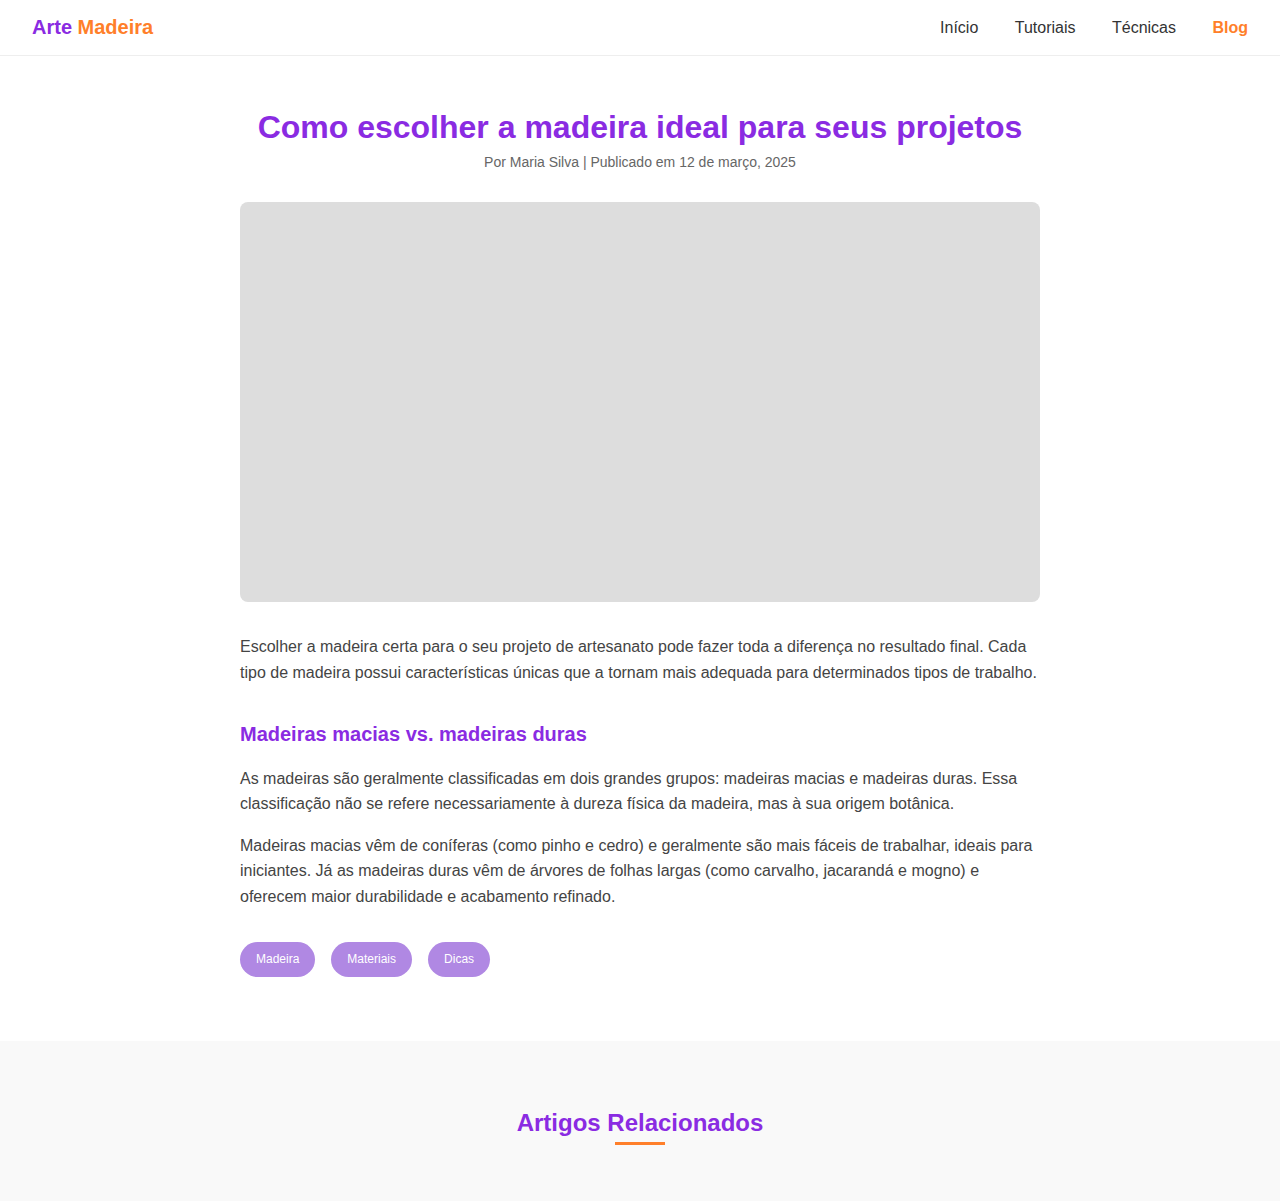
<file: artigo.html>
<!DOCTYPE html>
<html lang="pt-br">
<head>
    <meta charset="UTF-8">
    <meta name="viewport" content="width=device-width, initial-scale=1.0">
    <title>Como escolher a madeira ideal para seus projetos</title>
    <style>
        body {
            margin: 0;
            font-family: Helvetica, Arial, sans-serif;
            color: #444444;
        }

        header {
            border-bottom: 1px solid #EEEEEE;
            padding: 1rem 2rem;
            display: flex;
            justify-content: space-between;
            align-items: center;
        }

        .logo {
            font-size: 1.25rem;
            font-weight: bold;
        }

        .logo-arte { color: #8A2BE2; }
        .logo-madeira { color: #FF7F2A; }

        nav a {
            margin-left: 2rem;
            text-decoration: none;
            color: #333333;
        }

        nav a.active {
            color: #FF7F2A;
            font-weight: bold;
        }

        .container {
            max-width: 800px;
            margin: 0 auto;
            padding: 2rem;
        }

        .article-header {
            text-align: center;
            margin-bottom: 2rem;
        }

        .article-title {
            color: #8A2BE2;
            font-size: 2rem;
            margin-bottom: 0.5rem;
        }

        .article-meta {
            color: #666666;
            font-size: 0.875rem;
        }

        .featured-image {
            width: 100%;
            height: 400px;
            background-color: #DDDDDD;
            border-radius: 8px;
            margin-bottom: 2rem;
        }

        .article-content {
            line-height: 1.6;
        }

        .section-title {
            color: #8A2BE2;
            font-size: 1.25rem;
            margin: 2rem 0 1rem;
        }

        .tags {
            display: flex;
            gap: 1rem;
            margin: 2rem 0;
        }

        .tag {
            background-color: #B088E3;
            color: white;
            padding: 0.5rem 1rem;
            border-radius: 999px;
            font-size: 0.75rem;
        }

        .related-articles {
            background-color: #F9F9F9;
            padding: 3rem 0;
            text-align: center;
        }

        .related-title {
            color: #8A2BE2;
            font-size: 1.5rem;
            margin-bottom: 1rem;
            position: relative;
            display: inline-block;
        }

        .related-title::after {
            content: '';
            position: absolute;
            bottom: -0.5rem;
            left: 50%;
            transform: translateX(-50%);
            width: 50px;
            height: 3px;
            background-color: #FF7F2A;
        }
    </style>
</head>
<body>
    <header>
        <div class="logo">
            <span class="logo-arte">Arte</span>
            <span class="logo-madeira">Madeira</span>
        </div>
        <nav>
            <a href="#">Início</a>
            <a href="#">Tutoriais</a>
            <a href="#">Técnicas</a>
            <a href="#" class="active">Blog</a>
        </nav>
    </header>

    <main class="container">
        <article>
            <div class="article-header">
                <h1 class="article-title">Como escolher a madeira ideal para seus projetos</h1>
                <div class="article-meta">Por Maria Silva | Publicado em 12 de março, 2025</div>
            </div>

            <div class="featured-image"></div>

            <div class="article-content">
                <p>
                    Escolher a madeira certa para o seu projeto de artesanato pode fazer toda a diferença no
                    resultado final. Cada tipo de madeira possui características únicas que a tornam mais
                    adequada para determinados tipos de trabalho.
                </p>

                <h2 class="section-title">Madeiras macias vs. madeiras duras</h2>
                <p>
                    As madeiras são geralmente classificadas em dois grandes grupos: madeiras macias e
                    madeiras duras. Essa classificação não se refere necessariamente à dureza física da
                    madeira, mas à sua origem botânica.
                </p>
                <p>
                    Madeiras macias vêm de coníferas (como pinho e cedro) e geralmente são mais fáceis
                    de trabalhar, ideais para iniciantes. Já as madeiras duras vêm de árvores de folhas
                    largas (como carvalho, jacarandá e mogno) e oferecem maior durabilidade e
                    acabamento refinado.
                </p>

                <div class="tags">
                    <span class="tag">Madeira</span>
                    <span class="tag">Materiais</span>
                    <span class="tag">Dicas</span>
                </div>
            </div>
        </article>
    </main>

    <section class="related-articles">
        <h2 class="related-title">Artigos Relacionados</h2>
        <!-- Aqui você pode adicionar cards de artigos relacionados -->
    </section>
</body>
</html>
</file>
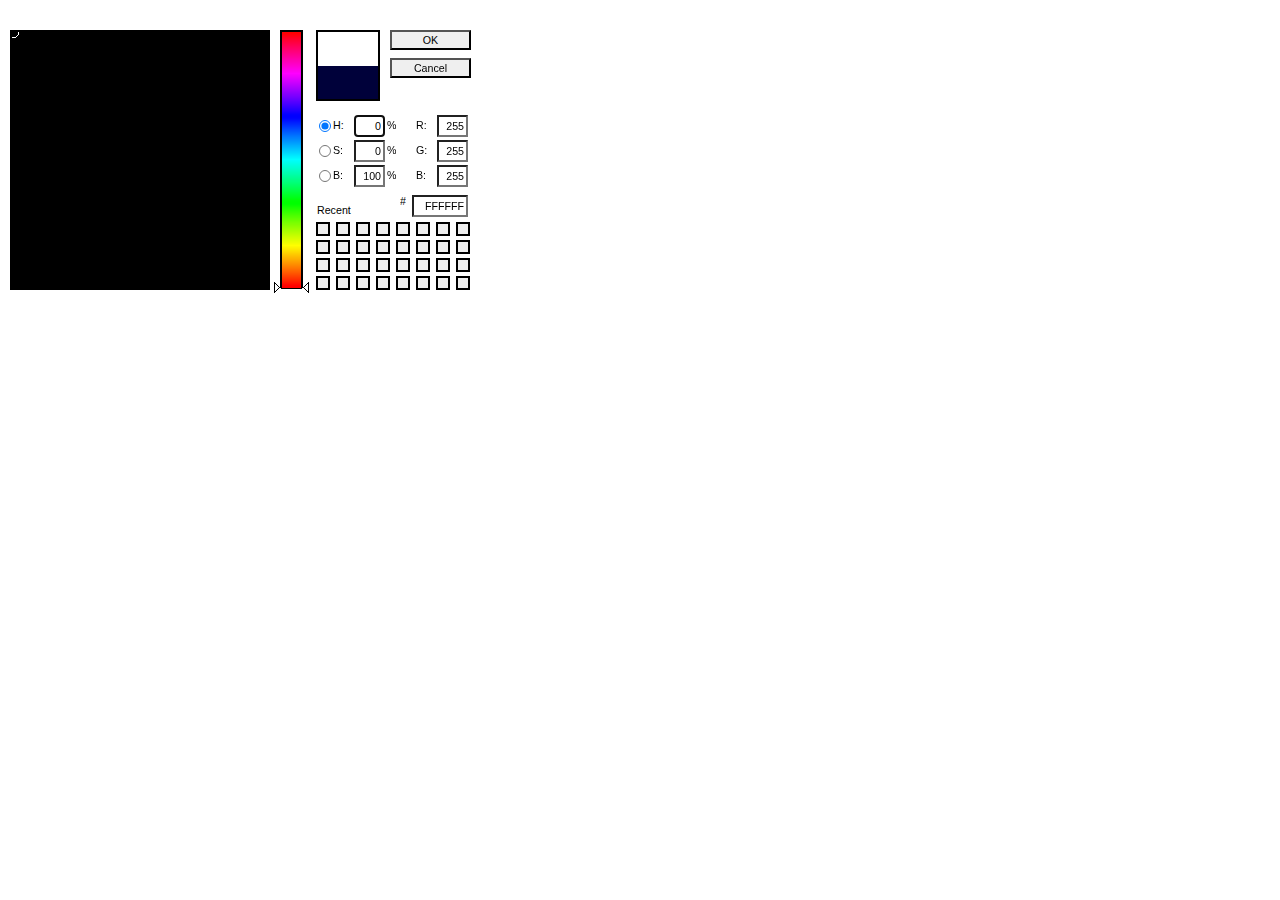
<file: utils/richtexteditor/runtime/colorpicker_more_ns.htm>
<html xmlns="http://www.w3.org/1999/xhtml">
<head>
	<meta http-equiv="Page-Enter" content="blendTrans(Duration=0.1)" />
	<meta http-equiv="Page-Exit" content="blendTrans(Duration=0.1)" />

	<script type="text/javascript">
		function updateColor(c) {
			parent.rtecolorpicker.update(c);
		}
		function selectColor(c) {
			parent.rtecolorpicker.select(c);
		}
		function selectCancel() {
			parent.rtecolorpicker.cancel();
		}
		function setCallback(cb) {
			parent.rtecolorpicker.setCallback(cb);
		}
	</script>

	<script type="text/javascript">

		//alert("script load correctly v0.1");


		/****************************************************************\
			Cookie Functions
		\****************************************************************/


		function SetCookie(name, value, seconds) {
			localStorage.setItem("rte-" + name, value);
		}
		function GetCookie(name) {
			return localStorage.getItem("rte-" + name);
		}
		function GetCookieDictionary() {
			var dict = {};
			var cookies = document.cookie.split(';');
			for (var i = 0; i < cookies.length; i++) {
				var parts = cookies[i].split('=');
				dict[parts[0].replace(/\s/g, '')] = unescape(parts[1]);
			}
			return dict;
		}
		function GetCookieArray() {
			var arr = [];
			var cookies = document.cookie.split(';');
			for (var i = 0; i < cookies.length; i++) {
				var parts = cookies[i].split('=');
				var cookie = { name: parts[0].replace(/\s/g, ''), value: unescape(parts[1]) };
				arr[arr.length] = cookie;
			}
			return arr;
		}

		var __defaultcustomlist = ["#ffffff", "#ffffff", "#ffffff", "#ffffff", "#ffffff", "#ffffff", "#ffffff", "#ffffff"];

		function GetCustomColors() {
			var customlist = __defaultcustomlist.concat();
			for (var i = 0; i < 18; i++) {
				var color = GetCustomColor(i);
				if (color) customlist[i] = color;
			}
			return customlist;
		}
		function GetCustomColor(slot) {
			return GetCookie("CECC" + slot);
		}
		function SetCustomColor(slot, color) {
			SetCookie("CECC" + slot, color, 60 * 60 * 24 * 365);
		}

		var _origincolor = "";

		document.onmouseover = function (event) {
			event = window.event || event;
			var t = event.srcElement || event.target;
			if (t.className == "colordiv") {
				firecolorchange(t.style.backgroundColor);
			}
		}
		document.onmouseout = function (event) {
			event = window.event || event;
			var t = event.srcElement || event.target;
			if (t.className == "colordiv") {
				firecolorchange(_origincolor);
			}
		}
		document.onclick = function (event) {
			event = window.event || event;
			var t = event.srcElement || event.target;
			if (t.className == "colordiv") {
				var showname = document.getElementById("CheckboxColorNames") && document.getElementById("CheckboxColorNames").checked;
				if (showname) {
					do_select(t.getAttribute("cname") || t.style.backgroundColor);
				}
				else {
					do_select(t.getAttribute("cvalue") || t.style.backgroundColor);
				}
			}
		}


		var _editor;

		function firecolorchange(change) {

		}

		if (top.dialogArguments) {
			if (typeof (top.dialogArguments) == 'object') {
				if (top.dialogArguments.onchange) {
					firecolorchange = top.dialogArguments.onchange;
					_origincolor = top.dialogArguments.color;
					_editor = top.dialogArguments.editor;
				}
			}
		}

		var _selectedcolor = null;
		function do_select(color) {
			_selectedcolor = color;
			firecolorchange(color);
			var span = document.getElementById("divpreview");
			if (span) span.value = color;
		}
		function do_saverecent(color) {
			if (!color) return;
			if (color.length != 7) return;
			if (color.substring(0, 1) != "#") return;
			var hex = color.substring(1, 7);
			var recent = GetCookie("RecentColors");
			console.log("load recent", recent);
			if (!recent) recent = "";
			if ((recent.length % 6) != 0) recent = "";
			for (var i = 0; i < recent.length; i += 6) {
				if (recent.substr(i, 6) == hex) {
					recent = recent.substr(0, i) + recent.substr(i + 6);
					i -= 6;
				}
			}
			if (recent.length > 31 * 6)
				recent = recent.substr(0, 31 * 6);
			recent = hex + recent;
			//alert(recent);
			SetCookie("RecentColors", recent, 60 * 60 * 24 * 365);
			console.log("save recent", recent);
		}

		setCallback(do_saverecent);

		function do_insert() {
			var color;
			var divpreview = document.getElementById("divpreview");
			if (divpreview)
				color = divpreview.value;
			else
				color = _selectedcolor;
			if (!color) return;
			if (/^[0-9A-F]{6}$/ig.test(color)) {
				color = "#" + color;
			}
			try {
				document.createElement("SPAN").style.color = color;
				do_saverecent(color);
				selectColor(color);
			}
			catch (x) {
				alert(x.message);
				divpreview.value = "";
				return false;
			}
		}

		function do_Close() {
			selectCancel();
		}
	</script>

	<script type="text/javascript">
		var POSITIONADJUSTX = 22;
		var POSITIONADJUSTY = 52;
		var POSITIONADJUSTZ = 48;

		/*
		 * -----------------------------------------------------
		 * Author: Lewis E. Moten III
		 * Date: May, 16, 2004
		 * Homepage: http://www.lewismoten.com
		 * Email: lewis@moten.com
		 * -----------------------------------------------------
		 * 
		 * This code is Copyright (c) 2004 Lewis Moten, all rights reserved. 
		 * In order to receive the right to license this code for use on your 
		 * site the original code must be downloaded from lewismoten.com.
		 * License is granted to user to reuse this code on their own Web
		 * site if and only if this entire copyright notice is included. 
		 * Code written by Lewis Moten.
		 */


		var ColorMode = 1;
		var GradientPositionDark = new Boolean(false);
		var frm = new Object();
		var msg = new Object();
		var _xmlDocs = new Array();
		var _xmlIndex = -1;
		var _xml = null;
		LoadLanguage();

		window.onload = window_load;

		function initialize() {
			frm.btnCancel.onclick = btnCancel_Click;
			frm.btnOK.onclick = btnOK_Click;
			frm.txtHSB_Hue.onkeyup = Hsb_Changed;
			frm.txtHSB_Hue.onkeypress = validateNumber;
			frm.txtHSB_Saturation.onkeyup = Hsb_Changed;
			frm.txtHSB_Saturation.onkeypress = validateNumber;
			frm.txtHSB_Brightness.onkeyup = Hsb_Changed;
			frm.txtHSB_Brightness.onkeypress = validateNumber;
			frm.txtRGB_Red.onkeyup = Rgb_Changed;
			frm.txtRGB_Red.onkeypress = validateNumber;
			frm.txtRGB_Green.onkeyup = Rgb_Changed;
			frm.txtRGB_Green.onkeypress = validateNumber;
			frm.txtRGB_Blue.onkeyup = Rgb_Changed;
			frm.txtRGB_Blue.onkeypress = validateNumber;
			frm.txtHex.onkeyup = Hex_Changed;
			frm.txtHex.onkeypress = validateHex;
			frm.btnWebSafeColor.onclick = btnWebSafeColor_Click;
			frm.rdoHSB_Hue.onclick = rdoHsb_Hue_Click;
			frm.rdoHSB_Saturation.onclick = rdoHsb_Saturation_Click;
			frm.rdoHSB_Brightness.onclick = rdoHsb_Brightness_Click;

			document.getElementById("pnlGradient_Top").onclick = pnlGradient_Top_Click;
			document.getElementById("pnlGradient_Top").onmousemove = pnlGradient_Top_MouseMove;
			document.getElementById("pnlGradient_Top").onmousedown = pnlGradient_Top_MouseDown;
			document.getElementById("pnlGradient_Top").onmouseup = pnlGradient_Top_MouseUp;

			document.getElementById("pnlVertical_Top").onclick = pnlVertical_Top_Click;
			document.getElementById("pnlVertical_Top").onmousemove = pnlVertical_Top_MouseMove;
			document.getElementById("pnlVertical_Top").onmousedown = pnlVertical_Top_MouseDown;
			document.getElementById("pnlVertical_Top").onmouseup = pnlVertical_Top_MouseUp;
			document.getElementById("pnlWebSafeColor").onclick = btnWebSafeColor_Click;
			document.getElementById("pnlWebSafeColorBorder").onclick = btnWebSafeColor_Click;
			document.getElementById("pnlOldColor").onclick = pnlOldClick_Click;

			document.getElementById("lblHSB_Hue").onclick = rdoHsb_Hue_Click;
			document.getElementById("lblHSB_Saturation").onclick = rdoHsb_Saturation_Click;
			document.getElementById("lblHSB_Brightness").onclick = rdoHsb_Brightness_Click;

			frm.txtHSB_Hue.focus();
			window.focus();
		}
		function formatString(format) {
			format = new String(format);
			for (var i = 1; i < arguments.length; i++)
				format = format.replace(new RegExp("\\{" + (i - 1) + "\\}"), arguments[i]);
			return format;
		}
		function AddValue(o, value) {
			value = new String(value).toLowerCase();
			for (var i = 0; i < o.length; i++)
				if (o[i] == value) return;
			o[o.length] = value;
		}
		function SniffLanguage(l) {

		}
		function LoadNextLanguage() {

		}
		function LoadLanguage() {
			// set default language (en-us)
			msg.BadNumber = "A number between {0} and {1} is required. Closest value inserted.";
			msg.Title = "Color Picker";
			msg.SelectAColor = "Select a color:";
			msg.OKButton = "OK";
			msg.CancelButton = "Cancel";
			msg.Recent = "Recent";
			msg.WebSafeWarning = "Warning: not a web safe color";
			msg.WebSafeClick = "Click to select web safe color";
			msg.HsbHue = "H:";
			msg.HsbHueTooltip = "Hue";
			msg.HsbHueUnit = "%";
			msg.HsbSaturation = "S:";
			msg.HsbSaturationTooltip = "Saturation";
			msg.HsbSaturationUnit = "%";
			msg.HsbBrightness = "B:";
			msg.HsbBrightnessTooltip = "Brightness";
			msg.HsbBrightnessUnit = "%";
			msg.RgbRed = "R:";
			msg.RgbRedTooltip = "Red";
			msg.RgbGreen = "G:";
			msg.RgbGreenTooltip = "Green";
			msg.RgbBlue = "B:";
			msg.RgbBlueTooltip = "Blue";
			msg.Hex = "#";
			msg.RecentTooltip = "Recent:";

		}
		function AssignLanguage() {

		}
		function localize() {
			SetHTML(
				document.getElementById("lblSelectColorMessage"), msg.SelectAColor,
				document.getElementById("lblRecent"), msg.Recent,
				document.getElementById("lblHSB_Hue"), msg.HsbHue,
				document.getElementById("lblHSB_Saturation"), msg.HsbSaturation,
				document.getElementById("lblHSB_Brightness"), msg.HsbBrightness,
				document.getElementById("lblRGB_Red"), msg.RgbRed,
				document.getElementById("lblRGB_Green"), msg.RgbGreen,
				document.getElementById("lblRGB_Blue"), msg.RgbBlue,
				document.getElementById("lblHex"), msg.Hex,
				document.getElementById("lblUnitHSB_Hue"), msg.HsbHueUnit,
				document.getElementById("lblUnitHSB_Saturation"), msg.HsbSaturationUnit,
				document.getElementById("lblUnitHSB_Brightness"), msg.HsbBrightnessUnit
			);
			SetValue(
				frm.btnCancel, msg.CancelButton,
				frm.btnOK, msg.OKButton
			);
			SetTitle(
				frm.btnWebSafeColor, msg.WebSafeWarning,
				document.getElementById("pnlWebSafeColor"), msg.WebSafeClick,
				document.getElementById("pnlHSB_Hue"), msg.HsbHueTooltip,
				document.getElementById("pnlHSB_Saturation"), msg.HsbSaturationTooltip,
				document.getElementById("pnlHSB_Brightness"), msg.HsbBrightnessTooltip,
				document.getElementById("pnlRGB_Red"), msg.RgbRedTooltip,
				document.getElementById("pnlRGB_Green"), msg.RgbGreenTooltip,
				document.getElementById("pnlRGB_Blue"), msg.RgbBlueTooltip
			);

		}
		function window_load(e) {
			frm = document.getElementById("frmColorPicker");
			localize();
			initialize();

			var hex = GetQuery("Color").toUpperCase();
			if (hex == "") hex = "FFFFFF";
			if (hex.length == 7) hex = hex.substr(1, 6);
			frm.txtHex.value = hex;
			Hex_Changed(e);
			hex = Form_Get_Hex();
			SetBg(document.getElementById("pnlOldColor"), hex);

			frm.ColorType[new Number(GetCookie("ColorMode") || 0)].checked = true;
			ColorMode_Changed(e);

			var recent = GetCookie("RecentColors") || "";

			var RecentTooltip = msg.RecentTooltip;
			for (var i = 1; i < 33; i++)
				if (recent.length / 6 >= i) {
					hex = recent.substr((i - 1) * 6, 6);
					var rgb = HexToRgb(hex);
					var title = formatString(msg.RecentTooltip, hex, rgb[0], rgb[1], rgb[2]);
					SetBg(document.getElementById("pnlRecent" + i), hex);
					SetTitle(document.getElementById("pnlRecent" + i), title);
					document.getElementById("pnlRecent" + i).onclick = pnlRecent_Click;
				}
				else
					document.getElementById("pnlRecent" + i).style.border = "0px";
			//Hide(document.all["pnlRecent" + i]);
		}

		function pnlRecent_Click(e) {
			var color = e.target.style.backgroundColor;
			if (color.indexOf("rgb") != -1) {
				var rgb = new Array();
				color = color.substr(color.indexOf("(") + 1);
				color = color.substr(0, color.indexOf(")"));
				rgb[0] = new Number(color.substr(0, color.indexOf(",")));
				color = color.substr(color.indexOf(",") + 1);
				rgb[1] = new Number(color.substr(0, color.indexOf(",")));
				rgb[2] = new Number(color.substr(color.indexOf(",") + 1));
				color = RgbToHex(rgb);
			}
			else {
				color = color.substr(1, 6).toUpperCase();
			}
			frm.txtHex.value = color;
			Hex_Changed(e);
		}
		function pnlOldClick_Click(e) {
			frm.txtHex.value = document.getElementById("pnlOldColor").style.backgroundColor.substr(1, 6).toUpperCase();
			Hex_Changed(e);
		}
		function rdoHsb_Hue_Click(e) {
			frm.rdoHSB_Hue.checked = true;
			ColorMode_Changed(e);
		}
		function rdoHsb_Saturation_Click(e) {
			frm.rdoHSB_Saturation.checked = true;
			ColorMode_Changed(e);
		}
		function rdoHsb_Brightness_Click(e) {
			frm.rdoHSB_Brightness.checked = true;
			ColorMode_Changed(e);
		}
		function Hide() {
			for (var i = 0; i < arguments.length; i++)
				if (arguments[i])
					arguments[i].style.display = "none";
		}
		function Show() {
			for (var i = 0; i < arguments.length; i++)
				if (arguments[i])
					arguments[i].style.display = "";
		}
		function SetValue() {
			for (var i = 0; i < arguments.length; i += 2)
				arguments[i].value = arguments[i + 1];
		}
		function SetTitle() {
			for (var i = 0; i < arguments.length; i += 2)
				arguments[i].title = arguments[i + 1];
		}
		function SetHTML() {
			for (var i = 0; i < arguments.length; i += 2)
				arguments[i].innerHTML = arguments[i + 1];
		}
		function SetBg() {
			for (var i = 0; i < arguments.length; i += 2) {
				if (arguments[i])
					arguments[i].style.backgroundColor = "#" + arguments[i + 1];
			}
		}
		function SetBgPosition() {
			for (var i = 0; i < arguments.length; i += 3)
				arguments[i].style.backgroundPosition = arguments[i + 1] + "px " + arguments[i + 2] + "px";
		}
		function ColorMode_Changed(e) {
			for (var i = 0; i < 3; i++)
				if (frm.ColorType[i].checked) ColorMode = i;
			SetCookie("ColorMode", ColorMode, 60 * 60 * 24 * 365);

			Hide(
				document.getElementById("pnlGradientHsbHue_Hue"),
				document.getElementById("pnlGradientHsbHue_Black"),
				document.getElementById("pnlGradientHsbHue_White"),
				document.getElementById("pnlVerticalHsbHue_Background"),
				document.getElementById("pnlVerticalHsbSaturation_Hue"),
				document.getElementById("pnlVerticalHsbSaturation_White"),
				document.getElementById("pnlVerticalHsbBrightness_Hue"),
				document.getElementById("pnlVerticalHsbBrightness_Black"),
				document.getElementById("pnlVerticalRgb_Start"),
				document.getElementById("pnlVerticalRgb_End"),
				document.getElementById("pnlGradientRgb_Base"),
				document.getElementById("pnlGradientRgb_Invert"),
				document.getElementById("pnlGradientRgb_Overlay1"),
				document.getElementById("pnlGradientRgb_Overlay2")
			);

			switch (ColorMode) {
				case 0:
					document.getElementById("imgGradient").src = "images/cpns_ColorSpace1.png";
					Show(
						document.getElementById("pnlGradientHsbHue_Hue"),
						document.getElementById("pnlGradientHsbHue_Black"),
						document.getElementById("pnlGradientHsbHue_White"),
						document.getElementById("pnlVerticalHsbHue_Background")
					);
					Hsb_Changed(e);
					break;
				case 1:
					document.getElementById("imgGradient").src = "images/cpns_ColorSpace2.png";
					document.getElementById("pnlVerticalHsbSaturation_Hue").src = "images/cpns_Vertical1.png";
					Show(
						document.getElementById("pnlGradientHsbHue_Hue"),
						document.getElementById("pnlVerticalHsbSaturation_Hue")
					);
					document.getElementById("pnlGradientHsbHue_Hue").style.backgroundColor = "#000000";
					Hsb_Changed(e);
					break;
				case 2:
					document.getElementById("imgGradient").src = "images/cpns_ColorSpace2.png";
					document.getElementById("pnlVerticalHsbSaturation_Hue").src = "images/cpns_Vertical2.png";
					Show(
						document.getElementById("pnlGradientHsbHue_Hue"),
						document.getElementById("pnlVerticalHsbSaturation_Hue")
					);
					document.getElementById("pnlGradientHsbHue_Hue").style.backgroundColor = "#ffffff";
					Hsb_Changed(e);
					break;
				default:
					break;
			}
		}
		function btnWebSafeColor_Click(e) {
			var rgb = HexToRgb(frm.txtHex.value);
			rgb = RgbToWebSafeRgb(rgb);
			frm.txtHex.value = RgbToHex(rgb);
			Hex_Changed(e);
		}
		function checkWebSafe() {
			var rgb = Form_Get_Rgb();
			if (RgbIsWebSafe(rgb)) {
				Hide(
					frm.btnWebSafeColor,
					document.getElementById("pnlWebSafeColor"),
					document.getElementById("pnlWebSafeColorBorder")
				);
			}
			else {
				rgb = RgbToWebSafeRgb(rgb);
				SetBg(document.getElementById("pnlWebSafeColor"), RgbToHex(rgb));
				Show(
					frm.btnWebSafeColor,
					document.getElementById("pnlWebSafeColor"),
					document.getElementById("pnlWebSafeColorBorder")
				);
			}
		}
		function validateNumber(e) {
			var key = String.fromCharCode(e.which);
			if (IgnoreKey(e)) return;
			if ("01234567879".indexOf(key) != -1) return;
			e.which = 0;
		}
		function validateHex(e) {
			if (IgnoreKey(e)) return;
			var key = String.fromCharCode(e.which);
			if ("abcdef".indexOf(key) != -1) {
				//e.which = key.toUpperCase().charCodeAt(0);
				return;
			}
			if ("01234567879ABCDEF".indexOf(key) != -1) return;
			//e.which = 0;	
		}
		function IgnoreKey(e) {
			var key = String.fromCharCode(e.which);
			var keys = new Array(0, 8, 9, 13, 27);
			if (key == null) return true;
			for (var i = 0; i < 5; i++)
				if (e.which == keys[i]) return true;
			return false;
		}
		function btnCancel_Click() {
			selectCancel();
		}
		function btnOK_Click() {
			var hex = "#"+ new String(frm.txtHex.value);
			//alert(hex);
			do_saverecent(hex);
			selectColor(hex);
		}
		function SetGradientPosition(e) {
			
			var x = e.offsetX;
			var y = e.offsetY;

			if (e.type == "mousemove" || e.type == "mouseup") {
				x -= 12;	//browser bug , the offsetX includes offsetLeft
				y -= 32;	//browser bug
			}

			x = x < 0 ? 0 : x > 255 ? 255 : x;
			y = y < 0 ? 0 : y > 255 ? 255 : y;

			SetBgPosition(document.getElementById("pnlGradientPosition"), x - 5, y - 5);
			switch (ColorMode) {
				case 0:
					var hsb = new Array(0, 0, 0);
					hsb[1] = x / 255;
					hsb[2] = 1 - (y / 255);
					frm.txtHSB_Saturation.value = Math.round(hsb[1] * 100);
					frm.txtHSB_Brightness.value = Math.round(hsb[2] * 100);
					Hsb_Changed(e);
					break;
				case 1:
					var hsb = new Array(0, 0, 0);
					hsb[0] = x / 255;
					hsb[2] = 1 - (y / 255);
					frm.txtHSB_Hue.value = hsb[0] == 1 ? 0 : Math.round(hsb[0] * 360);
					frm.txtHSB_Brightness.value = Math.round(hsb[2] * 100);
					Hsb_Changed(e);
					break;
				case 2:
					var hsb = new Array(0, 0, 0);
					hsb[0] = x / 255;
					hsb[1] = 1 - (y / 255);
					frm.txtHSB_Hue.value = hsb[0] == 1 ? 0 : Math.round(hsb[0] * 360);
					frm.txtHSB_Saturation.value = Math.round(hsb[1] * 100);
					Hsb_Changed(e);
					break;
			}
		}
		function Hex_Changed(e) {
			var hex = Form_Get_Hex();
			var rgb = HexToRgb(hex);
			var hsb = RgbToHsb(rgb);
			Form_Set_Rgb(rgb);
			Form_Set_Hsb(hsb);
			SetBg(document.getElementById("pnlNewColor"), hex);
			SetupCursors(e);
			SetupGradients();
			checkWebSafe();
			updateColor("#" + hex);
		}
		function Rgb_Changed(e) {
			var rgb = Form_Get_Rgb();
			var hsb = RgbToHsb(rgb);
			var hex = RgbToHex(rgb);
			Form_Set_Hsb(hsb);
			Form_Set_Hex(hex);
			SetBg(document.getElementById("pnlNewColor"), hex);
			SetupCursors(e);
			SetupGradients();
			checkWebSafe();
			updateColor("#" + hex);
		}
		function Hsb_Changed(e) {
			var hsb = Form_Get_Hsb();
			var rgb = HsbToRgb(hsb);
			var hex = RgbToHex(rgb);
			Form_Set_Rgb(rgb);
			Form_Set_Hex(hex);
			SetBg(document.getElementById("pnlNewColor"), hex);
			SetupCursors(e);
			SetupGradients();
			checkWebSafe();
			updateColor("#"+hex);
		}
		function Form_Set_Hex(hex) {
			frm.txtHex.value = hex;
		}

		function Form_Get_Hex() {
			var hex = new String(frm.txtHex.value);
			for (var i = 0; i < hex.length; i++)
				if ("0123456789ABCDEFabcdef".indexOf(hex.substr(i, 1)) == -1) {
					hex = "000000";
					frm.txtHex.value = hex;
					alert(formatString(msg.BadNumber, "000000", "FFFFFF"));
					break;
				}
			while (hex.length < 6)
				hex = "0" + hex;
			return hex;
		}
		function Form_Get_Hsb() {
			var hsb = new Array(0, 0, 0);

			hsb[0] = new Number(frm.txtHSB_Hue.value) / 360;
			hsb[1] = new Number(frm.txtHSB_Saturation.value) / 100;
			hsb[2] = new Number(frm.txtHSB_Brightness.value) / 100;
			if (hsb[0] > 1 || isNaN(hsb[0])) {
				hsb[0] = 1;
				frm.txtHSB_Hue.value = 360;
				alert(formatString(msg.BadNumber, 0, 360));
			}
			if (hsb[1] > 1 || isNaN(hsb[1])) {
				hsb[1] = 1;
				frm.txtHSB_Saturation.value = 100;
				alert(formatString(msg.BadNumber, 0, 100));
			}
			if (hsb[2] > 1 || isNaN(hsb[2])) {
				hsb[2] = 1;
				frm.txtHSB_Brightness.value = 100;
				alert(formatString(msg.BadNumber, 0, 100));
			}
			return hsb;
		}
		function Form_Set_Hsb(hsb) {
			SetValue(
				frm.txtHSB_Hue, Math.round(hsb[0] * 360),
				frm.txtHSB_Saturation, Math.round(hsb[1] * 100),
				frm.txtHSB_Brightness, Math.round(hsb[2] * 100)
			)
		}
		function Form_Get_Rgb() {
			var rgb = new Array(0, 0, 0);
			rgb[0] = new Number(frm.txtRGB_Red.value);
			rgb[1] = new Number(frm.txtRGB_Green.value);
			rgb[2] = new Number(frm.txtRGB_Blue.value);

			if (rgb[0] > 255 || isNaN(rgb[0]) || rgb[0] != Math.round(rgb[0])) {
				rgb[0] = 255;
				frm.txtRGB_Red.value = 255;
				alert(formatString(msg.BadNumber, 0, 255));
			}
			if (rgb[1] > 255 || isNaN(rgb[1]) || rgb[1] != Math.round(rgb[1])) {
				rgb[1] = 255;
				frm.txtRGB_Green.value = 255;
				alert(formatString(msg.BadNumber, 0, 255));
			}
			if (rgb[2] > 255 || isNaN(rgb[2]) || rgb[2] != Math.round(rgb[2])) {
				rgb[2] = 255;
				frm.txtRGB_Blue.value = 255;
				alert(formatString(msg.BadNumber, 0, 255));
			}
			return rgb;
		}
		function Form_Set_Rgb(rgb) {
			frm.txtRGB_Red.value = rgb[0];
			frm.txtRGB_Green.value = rgb[1];
			frm.txtRGB_Blue.value = rgb[2];
		}
		function SetupCursors(e) {
			var hsb = Form_Get_Hsb();
			var rgb = Form_Get_Rgb();
			if (RgbToYuv(rgb)[0] >= .5) SetGradientPositionDark();
			else SetGradientPositionLight();
			if (e.target != null) {
				if (e.target.id == "pnlGradient_Top") return;
				if (e.target.id == "pnlVertical_Top") return;
			}
			var x;
			var y;
			var z;

			if (ColorMode >= 0 && ColorMode <= 2)
				for (var i = 0; i < 3; i++)
					hsb[i] *= 255;

			switch (ColorMode) {
				case 0:
					x = hsb[1];
					y = hsb[2];
					z = hsb[0] == 0 ? 1 : hsb[0];
					break;
				case 1:
					x = hsb[0] == 0 ? 1 : hsb[0];
					y = hsb[2];
					z = hsb[1];
					break;
				case 2:
					x = hsb[0] == 0 ? 1 : hsb[0];
					y = hsb[1];
					z = hsb[2];
					break;
			}

			y = 255 - y;
			z = 255 - z;

			SetBgPosition(document.getElementById("pnlGradientPosition"), x - 5, y - 5);
			document.getElementById("pnlVerticalPosition").style.top = (z + 27) + "px";
		}
		function SetupGradients() {
			var hsb = Form_Get_Hsb();
			var rgb = Form_Get_Rgb();
			switch (ColorMode) {
				case 0:
					SetBg(document.getElementById("pnlGradientHsbHue_Hue"), RgbToHex(HueToRgb(hsb[0])));
					break;
				case 1:
					SetBg(document.getElementById("pnlVerticalHsbSaturation_Hue"), RgbToHex(HsbToRgb(new Array(hsb[0], 1, hsb[2]))));
					break;
				case 2:
					SetBg(document.getElementById("pnlVerticalHsbSaturation_Hue"), RgbToHex(HsbToRgb(new Array(hsb[0], hsb[1], 1))));
					break;
				default:
			}
		}
		function SetGradientPositionDark() {
			if (GradientPositionDark) return;
			GradientPositionDark = true;
			document.getElementById("pnlGradientPosition").style.backgroundImage = "url(images/cpns_GradientPositionDark.gif)";
		}
		function SetGradientPositionLight() {
			if (!GradientPositionDark) return;
			GradientPositionDark = false;
			document.getElementById("pnlGradientPosition").style.backgroundImage = "url(images/cpns_GradientPositionLight.gif)";
		}
		function pnlGradient_Top_Click(e) {
			e.cancelBubble = true;
			SetGradientPosition(e)
			document.getElementById("pnlGradient_Top").className = "GradientNormal";
			_down = false;
		}
		var _down = false;
		function pnlGradient_Top_MouseMove(e) {
			e.cancelBubble = true;
			if (!_down) return;
			SetGradientPosition(e)
		}
		function pnlGradient_Top_MouseDown(e) {
			e.cancelBubble = true;
			_down = true;
			SetGradientPosition(e)
			document.getElementById("pnlGradient_Top").className = "GradientFullScreen";
		}
		function pnlGradient_Top_MouseUp(e) {
			_down = false;
			e.cancelBubble = true;
			SetGradientPosition(e)
			document.getElementById("pnlGradient_Top").className = "GradientNormal";
		}
		function Document_MouseUp() {
			e.cancelBubble = true;
			document.getElementById("pnlGradient_Top").className = "GradientNormal";
		}
		function SetVerticalPosition(e) {

			var z = e.offsetY-6;

			if (z < 27) z = 27;
			if (z > 282) z = 282;
			document.getElementById("pnlVerticalPosition").style.top = z + "px";
			z = 1 - ((z - 27) / 255);

			switch (ColorMode) {
				case 0:
					if (z == 1) z = 0;
					frm.txtHSB_Hue.value = Math.round(z * 360);
					Hsb_Changed(e);
					break;
				case 1:
					frm.txtHSB_Saturation.value = Math.round(z * 100);
					Hsb_Changed(e);
					break;
				case 2:
					frm.txtHSB_Brightness.value = Math.round(z * 100);
					Hsb_Changed(e);
					break;
			}
		}
		function pnlVertical_Top_Click(e) {
			SetVerticalPosition(e, e.pageY - 5);
			e.cancelBubble = true;
		}
		function pnlVertical_Top_MouseMove(e) {
			if (!window._isverdown) return;
			if (e.which != 1) return;
			SetVerticalPosition(e, e.pageY - 5);
			e.cancelBubble = true;
		}
		function pnlVertical_Top_MouseDown(e) {
			window._isverdown = true;
			SetVerticalPosition(e, e.pageY - 5);
			e.cancelBubble = true;
		}
		function pnlVertical_Top_MouseUp(e) {
			window._isverdown = false;
			SetVerticalPosition(e, e.pageY - 5);
			e.cancelBubble = true;
		}


		function GetQuery(name) {
			var i = 0;
			while (window.location.search.indexOf(name + "=", i) != -1) {
				var value = window.location.search.substr(window.location.search.indexOf(name + "=", i));
				value = value.substr(name.length + 1);
				if (value.indexOf("&") != -1)
					if (value.indexOf("&") == 0)
						value = "";
					else
						value = value.substr(0, value.indexOf("&"));
				return unescape(value);
			}
			return "";
		}
		function RgbIsWebSafe(rgb) {
			var hex = RgbToHex(rgb);
			for (var i = 0; i < 3; i++)
				if ("00336699CCFF".indexOf(hex.substr(i * 2, 2)) == -1) return false;
			return true;
		}
		function RgbToWebSafeRgb(rgb) {
			var safeRgb = new Array(rgb[0], rgb[1], rgb[2]);
			if (RgbIsWebSafe(rgb)) return safeRgb;
			var safeValue = new Array(0x00, 0x33, 0x66, 0x99, 0xCC, 0xFF);
			for (var i = 0; i < 3; i++)
				for (var j = 1; j < 6; j++)
					if (safeRgb[i] > safeValue[j - 1] && safeRgb[i] < safeValue[j]) {
						if (safeRgb[i] - safeValue[j - 1] > safeValue[j] - safeRgb[i])
							safeRgb[i] = safeValue[j];
						else
							safeRgb[i] = safeValue[j - 1];
						break;
					}
			return safeRgb;
		}
		function RgbToYuv(rgb) {
			var yuv = new Array();

			yuv[0] = (rgb[0] * 0.299 + rgb[1] * 0.587 + rgb[2] * 0.114) / 255;
			yuv[1] = (rgb[0] * -0.169 + rgb[1] * -0.332 + rgb[2] * 0.500 + 128) / 255;
			yuv[2] = (rgb[0] * 0.500 + rgb[1] * -0.419 + rgb[2] * -0.0813 + 128) / 255;

			return yuv;
		}
		function RgbToHsb(rgb) {
			var sRgb = new Array(rgb[0], rgb[1], rgb[2]);
			var min = new Number(1);
			var max = new Number(0);
			var delta = new Number(1);
			var hsb = new Array(0, 0, 0);
			var deltaRgb = new Array();

			for (var i = 0; i < 3; i++) {
				sRgb[i] = rgb[i] / 255;
				if (sRgb[i] < min) min = sRgb[i];
				if (sRgb[i] > max) max = sRgb[i];
			}

			delta = max - min;
			hsb[2] = max;

			if (delta == 0) return hsb;

			hsb[1] = delta / max;

			for (var i = 0; i < 3; i++)
				deltaRgb[i] = (((max - sRgb[i]) / 6) + (delta / 2)) / delta;

			if (sRgb[0] == max)
				hsb[0] = deltaRgb[2] - deltaRgb[1];
			else if (sRgb[1] == max)
				hsb[0] = (1 / 3) + deltaRgb[0] - deltaRgb[2];
			else if (sRgb[2] == max)
				hsb[0] = (2 / 3) + deltaRgb[1] - deltaRgb[0];

			if (hsb[0] < 0)
				hsb[0] += 1;
			else if (hsb[0] > 1)
				hsb[0] -= 1;
			return hsb;
		}
		function HsbToRgb(hsb) {
			var rgb = HueToRgb(hsb[0]);
			var s = hsb[2] * 255;

			for (var i = 0; i < 3; i++) {
				rgb[i] = rgb[i] * hsb[2];
				rgb[i] = ((rgb[i] - s) * hsb[1]) + s;
				rgb[i] = Math.round(rgb[i]);
			}
			return rgb;
		}
		function RgbToHex(rgb) {
			var hex = new String();

			for (var i = 0; i < 3; i++) {
				rgb[2 - i] = Math.round(rgb[2 - i]);
				hex = rgb[2 - i].toString(16) + hex;
				if (hex.length % 2 == 1) hex = "0" + hex;
			}

			return hex.toUpperCase();
		}
		function HexToRgb(hex) {
			var rgb = new Array();
			for (var i = 0; i < 3; i++)
				rgb[i] = new Number("0x" + hex.substr(i * 2, 2));
			return rgb;
		}
		function HueToRgb(hue) {
			var degrees = hue * 360;
			var rgb = new Array(0, 0, 0);
			var percent = (degrees % 60) / 60;

			if (degrees < 60) {
				rgb[0] = 255;
				rgb[1] = percent * 255;
			}
			else if (degrees < 120) {
				rgb[1] = 255;
				rgb[0] = (1 - percent) * 255;
			}
			else if (degrees < 180) {
				rgb[1] = 255;
				rgb[2] = percent * 255;
			}
			else if (degrees < 240) {
				rgb[2] = 255;
				rgb[1] = (1 - percent) * 255;
			}
			else if (degrees < 300) {
				rgb[2] = 255;
				rgb[0] = percent * 255;
			}
			else if (degrees < 360) {
				rgb[0] = 255;
				rgb[2] = (1 - percent) * 255;
			}

			return rgb;
		}
		function CheckHexSelect() {
			if (window.do_select && window.frm && frm.txtHex) {
				var color = "#" + frm.txtHex.value;
				if (color.length == 7) {
					if (window.__cphex != color) {
						window.__cphex = color;
						window.do_select(color)
					}
				}
			}
		}
		setInterval(CheckHexSelect, 10);
	</script>

	<style>
		body, input, textarea, button, select, fieldset, table {
			color: windowtext;
			font-family: -apple-system, BlinkMacSystemFont, "Segoe UI", Roboto, Helvetica, Arial, sans-serif, "Apple Color Emoji", "Segoe UI Emoji", "Segoe UI Symbol";
			font-size: 12px;
		}

		table, textarea {
			text-align: left;
		}

		button {
			padding-top: 1px;
			height: 22px;
		}

		.formbutton {
			cursor: pointer;
			padding: 1px 10px;
		}

		#uploader input {
			cursor: pointer;
			padding: 1px 10px;
			height: 21px;
			vertical-align: top;
		}

		#uploader {
			padding: 10px 0 10px 30px;
			width: 100px;
		}

		fieldset {
			border: 1px solid #dddddd;
			padding: 2px;
		}

		.boxBg {
			background-color: #dddddd;
		}

		.boxBorder {
			border: 1px solid #dddddd;
		}

		.normal {
			color: windowtext;
			font-family: -apple-system, BlinkMacSystemFont, "Segoe UI", Roboto, Helvetica, Arial, sans-serif, "Apple Color Emoji", "Segoe UI Emoji", "Segoe UI Symbol";
			font-size: 11px;
		}

		.sortable {
			color: windowtext;
			font-family: -apple-system, BlinkMacSystemFont, "Segoe UI", Roboto, Helvetica, Arial, sans-serif, "Apple Color Emoji", "Segoe UI Emoji", "Segoe UI Symbol";
			font-size: 11px;
		}

		body {
			overflow: hidden;
			margin: 0px;
			padding: 0px;
			height: 100%;
		}

		.buttons a {
			width: 100px;
			margin: 0 7px 3px 0;
			text-decoration: none;
			background-color: #f5f5f5;
			background: url(images/formbg.gif) repeat-x left top;
			border-top: solid 1px #cccccc;
			border-left: solid 1px #cccccc;
			border-right: solid 1px #aaaaaa;
			border-bottom: solid 1px #aaaaaa;
			padding: 4px 12px 5px 5px;
			display: block;
			cursor: pointer;
			font-family: -apple-system, BlinkMacSystemFont, "Segoe UI", Roboto, Helvetica, Arial, sans-serif, "Apple Color Emoji", "Segoe UI Emoji", "Segoe UI Symbol";
			font-size: 11px;
			line-height: 120%;
			color: #333;
			outline: none;
			font-weight: normal;
		}

			.buttons a img {
				margin: 0 3px -3px 0 !important;
				width: 16px;
				height: 16px;
				padding: 0 !important;
				border: none !important;
				display: inline !important;
			}

			.buttons a:hover {
				background-color: #C0DDFC;
				background: url(images/formbg2.gif) repeat-x left top;
				border: 1px solid #3388ff;
				color: #333;
			}

			.buttons a.current {
				background-color: #C0DDFC;
				background: url(images/formbg2.gif) repeat-x left top;
				border: 1px solid #3388ff;
				color: #333;
			}

				.buttons a.current:hover {
					background: url(images/formbg.gif) repeat-x left top;
					border-top: solid 1px #cccccc;
					border-left: solid 1px #cccccc;
					border-right: solid 1px #aaaaaa;
					border-bottom: solid 1px #aaaaaa;
				}

		#div_demo {
			position: static !important;
			width: 100% !important;
			height: 100% !important;
		}

		#outer {
			width: 300px;
			overflow: auto;
			height: 150px;
			margin-top: 7px;
			background-color: #ffffff;
			font-family: -apple-system, BlinkMacSystemFont, "Segoe UI", Roboto, Helvetica, Arial, sans-serif, "Apple Color Emoji", "Segoe UI Emoji", "Segoe UI Symbol";
			font-size: 11px;
			border: #dddddd 1px solid;
		}

		.inputbuttoncancel, .inputbuttoninsert {
			width: 80px;
			padding-top: 2px;
		}

		.dialogButton {
			border: 1px solid #f5f5f4;
			padding: 1px;
		}

		.editimgDisabled {
			/*filter:gray alpha(opacity=25);opacity: .25; -moz-opacity: .25;*/
		}

		.filelistHeadCol A {
			font-family: -apple-system, BlinkMacSystemFont, "Segoe UI", Roboto, Helvetica, Arial, sans-serif, "Apple Color Emoji", "Segoe UI Emoji", "Segoe UI Symbol";
			font-size: 11px;
			/*	cursor: default; */
			color: windowtext;
		}

		a.filelistHeadCol:visited, a.filelistHeadCol:link /* Font used for links in the navigation menu */ {
			font-family: -apple-system, BlinkMacSystemFont, "Segoe UI", Roboto, Helvetica, Arial, sans-serif, "Apple Color Emoji", "Segoe UI Emoji", "Segoe UI Symbol";
			font-size: 11px;
			color: #ffffff;
			text-decoration: none;
		}

		a.filelistHeadCol:Hover /* Font used for hovering over a link in the navigation menu */ {
			color: #FF3300;
			font-family: -apple-system, BlinkMacSystemFont, "Segoe UI", Roboto, Helvetica, Arial, sans-serif, "Apple Color Emoji", "Segoe UI Emoji", "Segoe UI Symbol";
			font-size: 11px;
		}

		#container {
			padding: 10px;
			margin: 0;
			text-align: center;
			background: #eeeeee;
		}

		#container-bottom {
			clear: both;
			text-align: right;
			padding-right: 30px;
			margin-right: 30px;
			background: #eeeeee;
			margin-top: 5px;
		}

		.tab-pane-control.tab-pane {
			position: relative;
			width: 100%;
		}

		.tab-pane-control.tab-pane {
			position: relative;
			width: 100%;
		}

		.tab-pane-control .tab-row .tab {
			font-family: -apple-system, BlinkMacSystemFont, "Segoe UI", Roboto, Helvetica, Arial, sans-serif, "Apple Color Emoji", "Segoe UI Emoji", "Segoe UI Symbol";
			font-size: 11px;
			display: inline;
			margin: 1px -2px 1px 2px;
			float: left;
			padding: 2px 5px 3px 5px;
			background: #ECECEC url(images/formbn.gif) repeat-x;
			border: 1px solid;
			border-color: #898C95;
			border-bottom: 0;
			z-index: 1;
			position: relative;
			top: 0;
			cursor: pointer;
		}

			.tab-pane-control .tab-row .tab.selected {
				border-bottom: 0;
				z-index: 3;
				padding: 2px 6px 5px 7px;
				margin: 1px -3px -2px 0px;
				top: -2px;
				background: #f5f5f5;
				cursor: pointer;
			}

			.tab-pane-control .tab-row .tab a {
				font-family: -apple-system, BlinkMacSystemFont, "Segoe UI", Roboto, Helvetica, Arial, sans-serif, "Apple Color Emoji", "Segoe UI Emoji", "Segoe UI Symbol";
				font-size: 11px;
				font-weight: normal;
				color: black;
				text-decoration: none;
				outline: none;
			}

		.tab-pane-control .tab-row .hover a {
			color: blue;
		}

		.tab-pane-control .tab-page {
			clear: both;
			border: 1px solid;
			border-color: #898C95;
			background: #f5f5f5;
			z-index: 2;
			position: relative;
			top: -2px;
			color: black;
			font: Message-Box;
			padding: 5px;
		}

		.tab-pane-control .tab-row {
			z-index: 1;
			white-space: nowrap;
		}

		.tab-pane-control .tab-row {
			z-index: 1;
			white-space: nowrap;
		}

		#FoldersAndFiles {
			table-layout: fixed;
		}

			#FoldersAndFiles td {
				text-align: left;
				vertical-align: middle;
			}

		.cursor {
			cursor: pointer;
		}

		div.progress-container {
			background-color: green;
			height: 5px;
			width: 50px;
			font-size: 5px;
			margin: 2px 5px 2px 6px;
		}

			div.progress-container div {
				background-color: red;
				height: 5px;
				font-size: 5px
			}

		#uploadinfo {
			margin: 0;
			padding: 0 0 0 20px;
		}


		/*
-----------------------------------------------------
Author: Lewis E. Moten III
Date: May, 16, 2004
Homepage: http://www.lewismoten.com
Email: lewis@moten.com
-----------------------------------------------------
*/

		/*
filter:progid:DXImageTransform.Microsoft.BasicImage(rotation=1);
*/

		#pnlRecent DIV {
			width: 10px;
			height: 10px;
			border: solid 1px black;
			background-color: ButtonFace;
		}

		#pnlRecentBorder DIV {
			width: 12px;
			height: 12px;
			border-left: 1px solid ThreeDShadow;
			border-top: 1px solid ThreeDShadow;
			border-right: 1px solid ThreeDHighlight;
			border-bottom: 1px solid ThreeDHighlight;
			background-color: ButtonFace;
		}

		#pnlRecentBorder {
			top: 222px;
			left: 316px;
			width: 160px;
			height: 70px;
		}

		#pnlRecent {
			top: 223px;
			left: 317px;
			width: 160px;
			height: 70px;
		}

		#lblRecent {
			top: 204px;
			left: 317px;
			width: 80px;
			height: 16px;
		}

		#pnlRecent1 {
			top: 0px;
			left: 0px;
		}

		#pnlRecent2 {
			top: 0px;
			left: 20px;
		}

		#pnlRecent3 {
			top: 0px;
			left: 40px;
		}

		#pnlRecent4 {
			top: 0px;
			left: 60px;
		}

		#pnlRecent5 {
			top: 0px;
			left: 80px;
		}

		#pnlRecent6 {
			top: 0px;
			left: 100px;
		}

		#pnlRecent7 {
			top: 0px;
			left: 120px;
		}

		#pnlRecent8 {
			top: 0px;
			left: 140px;
		}

		#pnlRecent9 {
			top: 18px;
			left: 0px;
		}

		#pnlRecent10 {
			top: 18px;
			left: 20px;
		}

		#pnlRecent11 {
			top: 18px;
			left: 40px;
		}

		#pnlRecent12 {
			top: 18px;
			left: 60px;
		}

		#pnlRecent13 {
			top: 18px;
			left: 80px;
		}

		#pnlRecent14 {
			top: 18px;
			left: 100px;
		}

		#pnlRecent15 {
			top: 18px;
			left: 120px;
		}

		#pnlRecent16 {
			top: 18px;
			left: 140px;
		}

		#pnlRecent17 {
			top: 36px;
			left: 0px;
		}

		#pnlRecent18 {
			top: 36px;
			left: 20px;
		}

		#pnlRecent19 {
			top: 36px;
			left: 40px;
		}

		#pnlRecent20 {
			top: 36px;
			left: 60px;
		}

		#pnlRecent21 {
			top: 36px;
			left: 80px;
		}

		#pnlRecent22 {
			top: 36px;
			left: 100px;
		}

		#pnlRecent23 {
			top: 36px;
			left: 120px;
		}

		#pnlRecent24 {
			top: 36px;
			left: 140px;
		}

		#pnlRecent25 {
			top: 54px;
			left: 0px;
		}

		#pnlRecent26 {
			top: 54px;
			left: 20px;
		}

		#pnlRecent27 {
			top: 54px;
			left: 40px;
		}

		#pnlRecent28 {
			top: 54px;
			left: 60px;
		}

		#pnlRecent29 {
			top: 54px;
			left: 80px;
		}

		#pnlRecent30 {
			top: 54px;
			left: 100px;
		}

		#pnlRecent31 {
			top: 54px;
			left: 120px;
		}

		#pnlRecent32 {
			top: 54px;
			left: 140px;
		}

		#pnlRecentBorder1 {
			top: 0px;
			left: 0px;
		}

		#pnlRecentBorder2 {
			top: 0px;
			left: 20px;
		}

		#pnlRecentBorder3 {
			top: 0px;
			left: 40px;
		}

		#pnlRecentBorder4 {
			top: 0px;
			left: 60px;
		}

		#pnlRecentBorder5 {
			top: 0px;
			left: 80px;
		}

		#pnlRecentBorder6 {
			top: 0px;
			left: 100px;
		}

		#pnlRecentBorder7 {
			top: 0px;
			left: 120px;
		}

		#pnlRecentBorder8 {
			top: 0px;
			left: 140px;
		}

		#pnlRecentBorder9 {
			top: 18px;
			left: 0px;
		}

		#pnlRecentBorder10 {
			top: 18px;
			left: 20px;
		}

		#pnlRecentBorder11 {
			top: 18px;
			left: 40px;
		}

		#pnlRecentBorder12 {
			top: 18px;
			left: 60px;
		}

		#pnlRecentBorder13 {
			top: 18px;
			left: 80px;
		}

		#pnlRecentBorder14 {
			top: 18px;
			left: 100px;
		}

		#pnlRecentBorder15 {
			top: 18px;
			left: 120px;
		}

		#pnlRecentBorder16 {
			top: 18px;
			left: 140px;
		}

		#pnlRecentBorder17 {
			top: 36px;
			left: 0px;
		}

		#pnlRecentBorder18 {
			top: 36px;
			left: 20px;
		}

		#pnlRecentBorder19 {
			top: 36px;
			left: 40px;
		}

		#pnlRecentBorder20 {
			top: 36px;
			left: 60px;
		}

		#pnlRecentBorder21 {
			top: 36px;
			left: 80px;
		}

		#pnlRecentBorder22 {
			top: 36px;
			left: 100px;
		}

		#pnlRecentBorder23 {
			top: 36px;
			left: 120px;
		}

		#pnlRecentBorder24 {
			top: 36px;
			left: 140px;
		}

		#pnlRecentBorder25 {
			top: 54px;
			left: 0px;
		}

		#pnlRecentBorder26 {
			top: 54px;
			left: 20px;
		}

		#pnlRecentBorder27 {
			top: 54px;
			left: 40px;
		}

		#pnlRecentBorder28 {
			top: 54px;
			left: 60px;
		}

		#pnlRecentBorder29 {
			top: 54px;
			left: 80px;
		}

		#pnlRecentBorder30 {
			top: 54px;
			left: 100px;
		}

		#pnlRecentBorder31 {
			top: 54px;
			left: 120px;
		}

		#pnlRecentBorder32 {
			top: 54px;
			left: 140px;
		}

		#pnlVerticalRgb_Start {
			top: 32px;
			left: 282px;
			height: 256px;
			width: 19px;
			background-color: white;
			z-index: 3;
		}

		#pnlVerticalRgb_End {
			top: 32px;
			left: 282px;
			height: 256px;
			width: 19px;
			background-color: cyan;
			z-index: 4;
			FILTER: Alpha(Opacity=0, FinishOpacity=100, Style=1, startX=0, finishX=0, startY=0, finishY=100);
		}

		#pnlGradientRgb_Base {
			top: 32px;
			left: 12px;
			height: 256px;
			width: 256px;
			z-index: 3;
			background-image: url(images/cpns_gradients.png);
		}

		#pnlGradientRgb_Overlay1 {
			top: 32px;
			left: 12px;
			height: 256px;
			width: 256px;
			z-index: 5;
			background-color: White;
			FILTER: Alpha(Opacity=0, FinishOpacity=100, Style=0, startX=0, finishX=0, startY=0, finishY=100);
		}

		#pnlGradientRgb_Overlay2 {
			top: 32px;
			left: 12px;
			height: 256px;
			width: 256px;
			z-index: 6;
			background-color: Black;
			FILTER: Alpha(Opacity=0, FinishOpacity=100, Style=1, startX=0, finishX=0, startY=0, finishY=100);
		}

		#pnlGradientRgb_Invert {
			top: 32px;
			left: 12px;
			height: 256px;
			width: 256px;
			z-index: 4;
			background-image: url(images/cpns_gradients.png);
			filter: flipH() flipV() invert() Alpha(Opacity=50);
		}

		#pnlVerticalHsbBrightness_Black {
			top: 32px;
			left: 282px;
			height: 256px;
			width: 19px;
			background-color: Black;
			FILTER: Alpha(Opacity=100, FinishOpacity=0, Style=1, startY=100, finishY=0, startX=0, finishX=0);
			z-index: 4;
		}

		#pnlVerticalHsbBrightness_Hue {
			top: 32px;
			left: 282px;
			height: 256px;
			width: 19px;
			background-color: 0006FF;
			z-index: 3;
		}
		/*
=====================================================
*/
		#pnlVerticalHsbSaturation_White {
			top: 32px;
			left: 282px;
			height: 256px;
			width: 19px;
			background-color: White;
			FILTER: Alpha(Opacity=100, FinishOpacity=0, Style=1, startY=100, finishY=0, startX=0, finishX=0);
			z-index: 4;
		}

		#pnlVerticalHsbSaturation_Hue {
			top: 32px;
			left: 282px;
			height: 256px;
			width: 19px;
			background-color: 0006FF;
			z-index: 3;
		}
		/*
--------------------------------------------
Buttons
--------------------------------------------
*/
		#btnOK {
			top: 30px;
			left: 390px;
			border: 2px bevel;
			width: 81px;
			height: 20px;
		}

		#btnCancel {
			top: 58px;
			left: 390px;
			color: ButtonText;
			border: 2px bevel;
			width: 81px;
			height: 20px;
		}

		#btnAbout {
			top: 79px;
			left: 390px;
			color: ButtonText;
			border: 2px bevel;
			width: 81px;
			height: 20px;
		}

		#btnWebSafeColor {
			border-style: none;
			border-width: 0px;
			background-image: url(images/cpns_WebSafe.gif);
			background-repeat: no-repeat;
			width: 11px;
			height: 12px;
			left: 347px;
			top: 11px;

			display:none;
		}
		/*
--------------------------------------------
Basic Controls
--------------------------------------------
*/
		#lblSelectColorMessage {
			top: 10px;
			left: 10px;
			display:none;
		}

		#pnlOldColor {
			top: 65px;
			left: 317px;
			border-left: 1px solid black;
			border-bottom: 1px solid black;
			border-right: 1px solid black;
			background-color: 00013A;
			width: 60px;
			height: 34px;
			z-index: 2;
		}

		#pnlOldColorBorder {
			top: 65px;
			left: 316px;
			border-left: 1px solid ThreeDShadow;
			border-bottom: 1px solid ThreeDHighlight;
			border-right: 1px solid ThreeDHighlight;
			width: 62px;
			height: 35px;
			z-index: 1;
		}

		#pnlNewColor {
			background-color: #2729AD;
			top: 31px;
			left: 317px;
			border-left: 1px solid black;
			border-top: 1px solid black;
			border-right: 1px solid black;
			width: 60px;
			height: 34px;
			z-index: 2;
		}

		#pnlNewColorBorder {
			top: 30px;
			left: 316px;
			border-left: 1px solid ThreeDShadow;
			border-top: 1px solid ThreeDShadow;
			border-right: 1px solid ThreeDHighlight;
			width: 62px;
			height: 35px;
			z-index: 1;
		}

		#pnlWebSafeColor {
			top: 11px;
			left: 363px;
			width: 12px;
			height: 12px;
			border: solid 1px black;
			background-color: #333399;
			z-index: 2;

			display:none;
		}

		#pnlWebSafeColorBorder {
			top: 10px;
			left: 362px;
			width: 14px;
			height: 14px;
			border-left: 1px solid ThreeDShadow;
			border-top: 1px solid ThreeDShadow;
			border-right: 1px solid ThreeDHighlight;
			border-bottom: 1px solid ThreeDHighlight;
			z-index: 1;
			display: none;
		}

		#pnlVerticalPosition {
			width: 35px;
			height: 11px;
			background-image: url(images/cpns_VerticalPosition.gif);
			left: 274px;
			top: 113px;
		}

		#pnlGradientPosition {
			width: 256px;
			height: 256px;
			background-image: url(images/cpns_GradientPositionLight.gif);
			background-repeat: no-repeat;
			left: 12px;
			top: 32px;
			z-index: 98;
		}
		/*
--------------------------------------------
Gradient
--------------------------------------------
*/
		#pnlGradient_Top {
			top: 32px;
			left: 12px;
			height: 256px;
			width: 256px;
			cursor: url(images/cpns_Color.cur);
			z-index: 99;
		}

		.GradientNormal {
		}

		.GradientFullScreen {
			top: 0px !important;
			left: 0px !important;
			height: 100% !important;
			width: 100% !important;
			z-index: 100;
			cursor: url(images/cpns_Color.cur) !important;
		}

		#imgGradient {
			top: 32px;
			left: 12px;
			height: 256px;
			width: 256px;
			z-index: 4;
			position: absolute;
		}

		#pnlGradient_Background2 {
			top: 31px;
			left: 11px;
			height: 256px;
			width: 256px;
			z-index: 2;
			border: solid 1px black;
		}

		#pnlGradient_Background1 {
			top: 30px;
			left: 10px;
			height: 258px;
			width: 258px;
			z-index: 1;
			border: solid 1px;
			border-top-color: ThreeDShadow;
			border-left-color: ThreeDShadow;
			border-bottom-color: ThreeDHighlight;
			border-right-color: ThreeDHighlight;
		}
		/*
--------------------------------------------
Vertical Bar
--------------------------------------------
*/
		#pnlVertical_Top {
			left: 272px;
			width: 39px;
			z-index: 98;
			top: 0px;
			height: 310px;
		}
		/*
	top:32px;
	height: 256px;
*/

		#pnlVertical_Background2 {
			top: 31px;
			left: 281px;
			height: 256px;
			width: 19px;
			z-index: 2;
			border: solid 1px black;
		}

		#pnlVertical_Background1 {
			top: 30px;
			left: 280px;
			height: 256px;
			width: 21px;
			z-index: 1;
			border: solid 1px;
			border-top-color: ThreeDShadow;
			border-left-color: ThreeDShadow;
			border-bottom-color: ThreeDHighlight;
			border-right-color: ThreeDHighlight;
		}
		/*
--------------------------------------------------------
Color Mode: Hue / Saturation / Brightness (HSB)
--------------------------------------------------------
*/
		#pnlVerticalHsbHue_Background {
			top: 32px;
			left: 282px;
			height: 256px;
			width: 19px;
			z-index: 3;
			background-image: url(images/cpns_hue2.png);
		}

		#pnlGradientHsbHue_Black {
			top: 32px;
			left: 12px;
			height: 256px;
			width: 256px;
			background-color: Black;
			FILTER: Alpha(Opacity=100, FinishOpacity=0, Style=1, startY=100, finishY=0, startX=0, finishX=0);
			z-index: 5;
		}

		#pnlGradientHsbHue_White {
			top: 32px;
			left: 12px;
			height: 256px;
			width: 256px;
			background-color: White;
			FILTER: Alpha(Opacity=100, FinishOpacity=0, Style=1, startX=0, finishX=100, startY=0, finishY=0);
			z-index: 4;
		}

		#pnlGradientHsbHue_Hue {
			top: 32px;
			left: 12px;
			height: 256px;
			width: 256px;
			background-color: 0006FF;
			z-index: 3;
		}

		#pnlHSB {
			top: 115px;
			left: 317px;
			width: 80px;
			height: 75px;
		}

		#pnlHSB_Hue {
			top: 0px;
			width: 80px;
			height: 22px;
		}

		#pnlHSB_Saturation {
			top: 25px;
			width: 80px;
			height: 22px;
		}

		#pnlHSB_Brightness {
			top: 50px;
			width: 80px;
			height: 22px;
		}

		#rdoHSB_Hue {
			background-color: ButtonFace;
			color: ButtonText;
			cursor: default;
			top: 2px;
			left: -3px;
			width: 12px;
			height: 12px;
		}

		#lblHSB_Hue {
			top: 0px;
			left: 0px;
			padding-top: 4px;
			padding-left: 16px;
			height: 22px;
			width: 37px;
		}

		#txtHSB_Hue {
			top: 0px;
			left: 37px;
			border-style: inset;
			border-width: 2px;
			width: 31px;
			height: 22px;
		}

		#lblUnitHSB_Hue {
			top: 4px;
			left: 70px;
			font-size: 10pt;
		}

		#rdoHSB_Saturation {
			background-color: ButtonFace;
			color: ButtonText;
			cursor: default;
			top: 2px;
			left: -3px;
			width: 12px;
			height: 12px;
		}

		#lblHSB_Saturation {
			top: 0px;
			left: 0px;
			padding-top: 4px;
			padding-left: 16px;
			height: 22px;
			width: 37px;
		}

		#txtHSB_Saturation {
			top: 0px;
			left: 37px;
			border-style: inset;
			border-width: 2px;
			width: 31px;
			height: 22px;
		}

		#lblUnitHSB_Saturation {
			top: 4px;
			left: 70px;
		}

		#rdoHSB_Brightness {
			background-color: ButtonFace;
			color: ButtonText;
			cursor: default;
			top: 2px;
			left: -3px;
			width: 12px;
			height: 12px;
		}

		#lblHSB_Brightness {
			top: 0px;
			left: 0px;
			padding-top: 4px;
			padding-left: 16px;
			height: 22px;
			width: 37px;
		}

		#txtHSB_Brightness {
			top: 0px;
			left: 37px;
			border-style: inset;
			border-width: 2px;
			width: 31px;
			height: 22px;
		}

		#lblUnitHSB_Brightness {
			top: 4px;
			left: 70px;
		}
		/*
--------------------------------------------------------
Color Mode: Red / Green / Blue (RGB a.k.a. additive)
--------------------------------------------------------
*/
		#pnlRGB {
			top: 115px;
			left: 400px;
			width: 75px;
			height: 75px;
		}

		#pnlRGB_Red {
			top: 0px;
			left: 0px;
			width: 75px;
			height: 22px;
		}

		#pnlRGB_Green {
			top: 25px;
			left: 0px;
			width: 75px;
			height: 22px;
		}

		#pnlRGB_Blue {
			top: 50px;
			left: 0px;
			width: 75px;
			height: 22px;
		}

		#lblRGB_Red {
			top: 0px;
			left: 0px;
			padding-top: 4px;
			padding-left: 16px;
			height: 22px;
			width: 37px;
		}

		#txtRGB_Red {
			top: 0px;
			left: 37px;
			border-style: inset;
			border-width: 2px;
			width: 31px;
			height: 22px;
		}

		#lblRGB_Green {
			top: 0px;
			left: 0px;
			padding-top: 4px;
			padding-left: 16px;
			height: 22px;
			width: 37px;
		}

		#txtRGB_Green {
			top: 0px;
			left: 37px;
			border-style: inset;
			border-width: 2px;
			width: 31px;
			height: 22px;
		}

		#lblRGB_Blue {
			top: 0px;
			left: 0px;
			padding-top: 4px;
			padding-left: 16px;
			height: 22px;
			width: 37px;
		}

		#txtRGB_Blue {
			top: 0px;
			left: 37px;
			border-style: inset;
			border-width: 2px;
			width: 31px;
			height: 22px;
		}
		/*
--------------------------------------------------------
Color Mode: Hex (Hex values of RGB a.k.a. HTML Color value)
--------------------------------------------------------
*/
		#lblHex {
			top: 195px;
			left: 400px;
		}

		#txtHex {
			top: 195px;
			left: 412px;
			border-style: inset;
			border-width: 2px;
			width: 56px;
			height: 22px;
		}




		/*
--------------------------------------------
Elements
--------------------------------------------
*/

		#colorpickerpanel INPUT {
			position: absolute;
			font-family: "Photoshop Large", Arial;
			font-size: 8pt;
			color: WindowText;
			background-color: Window;
			cursor: text;
			text-align: right;
		}

		#colorpickerpanel .Button {
			position: absolute;
			font-family: "Photoshop Large", Arial;
			font-size: 8pt;
			color: ButtonText;
			cursor: default;
			background-color: ButtonFace;
			text-align: center;
		}

		#colorpickerpanel DIV {
			position: absolute;
			font-family: "Photoshop Large", Arial;
			font-size: 8pt;
			color: ButtonText;
			cursor: default;
			overflow: hidden;
		}

		#colorpickerpanel IMG {
			position: absolute;
			cursor: default;
			overflow: hidden;
		}

	</style>


	<style type="text/css">
		.colorcell {
			width: 16px;
			height: 17px;
			cursor: pointer;
		}

		.colordiv, .customdiv {
			border: solid 1px #808080;
			width: 16px;
			height: 17px;
			font-size: 1px;
		}

		#ajaxdiv {
			margin: 0;
			text-align: center;
		}
	</style>
	<title>CustomColor</title>
</head>
<body>
	<div id="ajaxdiv">

		<div id="colorpickerpanel" style="position: relative; text-align: left; height: 350px">
			<!--
			-----------------------------------------------------
			Author: Lewis E. Moten III
			Date: May, 16, 2004
			Homepage: http://www.lewismoten.com
			Email: lewis@moten.com
			-----------------------------------------------------
			-->
			<div id="pnlGradient_Top">
			</div>
			<div id="pnlGradient_Background1">
			</div>
			<div id="pnlGradient_Background2">
			</div>
			<img id="imgGradient">
			<div id="pnlGradientRgb_Overlay1">
			</div>
			<div id="pnlGradientRgb_Overlay2">
			</div>
			<img id="pnlVerticalHsbSaturation_Hue">
			<div id="pnlVertical_Background2">
			</div>
			<div id="pnlVertical_Background1">
			</div>
			<div id="pnlVertical_Top">
			</div>
			<!-- HSB: Hue -->
			<div id="pnlGradientHsbHue_Hue">
			</div>
			<div id="pnlVerticalHsbHue_Background">
			</div>
			<div id="pnlOldColor">
			</div>
			<div id="pnlOldColorBorder">
			</div>
			<div id="pnlNewColor">
			</div>
			<div id="pnlNewColorBorder">
			</div>
			<div id="pnlWebSafeColor" title="Click to select web safe color">
			</div>
			<div id="pnlWebSafeColorBorder">
			</div>
			<div id="pnlVerticalPosition">
			</div>
			<div id="pnlGradientPosition">
			</div>
			<div id="lblSelectColorMessage">
				SelectColor:
			</div>
			<div id="lblRecent">
				Recent:
			</div>
			<div id="pnlRecentBorder">
				<div id="pnlRecentBorder1">
				</div>
				<div id="pnlRecentBorder2">
				</div>
				<div id="pnlRecentBorder3">
				</div>
				<div id="pnlRecentBorder4">
				</div>
				<div id="pnlRecentBorder5">
				</div>
				<div id="pnlRecentBorder6">
				</div>
				<div id="pnlRecentBorder7">
				</div>
				<div id="pnlRecentBorder8">
				</div>
				<div id="pnlRecentBorder9">
				</div>
				<div id="pnlRecentBorder10">
				</div>
				<div id="pnlRecentBorder11">
				</div>
				<div id="pnlRecentBorder12">
				</div>
				<div id="pnlRecentBorder13">
				</div>
				<div id="pnlRecentBorder14">
				</div>
				<div id="pnlRecentBorder15">
				</div>
				<div id="pnlRecentBorder16">
				</div>
				<div id="pnlRecentBorder17">
				</div>
				<div id="pnlRecentBorder18">
				</div>
				<div id="pnlRecentBorder19">
				</div>
				<div id="pnlRecentBorder20">
				</div>
				<div id="pnlRecentBorder21">
				</div>
				<div id="pnlRecentBorder22">
				</div>
				<div id="pnlRecentBorder23">
				</div>
				<div id="pnlRecentBorder24">
				</div>
				<div id="pnlRecentBorder25">
				</div>
				<div id="pnlRecentBorder26">
				</div>
				<div id="pnlRecentBorder27">
				</div>
				<div id="pnlRecentBorder28">
				</div>
				<div id="pnlRecentBorder29">
				</div>
				<div id="pnlRecentBorder30">
				</div>
				<div id="pnlRecentBorder31">
				</div>
				<div id="pnlRecentBorder32">
				</div>
			</div>
			<div id="pnlRecent">
				<div id="pnlRecent1">
				</div>
				<div id="pnlRecent2">
				</div>
				<div id="pnlRecent3">
				</div>
				<div id="pnlRecent4">
				</div>
				<div id="pnlRecent5">
				</div>
				<div id="pnlRecent6">
				</div>
				<div id="pnlRecent7">
				</div>
				<div id="pnlRecent8">
				</div>
				<div id="pnlRecent9">
				</div>
				<div id="pnlRecent10">
				</div>
				<div id="pnlRecent11">
				</div>
				<div id="pnlRecent12">
				</div>
				<div id="pnlRecent13">
				</div>
				<div id="pnlRecent14">
				</div>
				<div id="pnlRecent15">
				</div>
				<div id="pnlRecent16">
				</div>
				<div id="pnlRecent17">
				</div>
				<div id="pnlRecent18">
				</div>
				<div id="pnlRecent19">
				</div>
				<div id="pnlRecent20">
				</div>
				<div id="pnlRecent21">
				</div>
				<div id="pnlRecent22">
				</div>
				<div id="pnlRecent23">
				</div>
				<div id="pnlRecent24">
				</div>
				<div id="pnlRecent25">
				</div>
				<div id="pnlRecent26">
				</div>
				<div id="pnlRecent27">
				</div>
				<div id="pnlRecent28">
				</div>
				<div id="pnlRecent29">
				</div>
				<div id="pnlRecent30">
				</div>
				<div id="pnlRecent31">
				</div>
				<div id="pnlRecent32">
				</div>
			</div>
			<div id="lblHex">
				#
			</div>
			<form id="frmColorPicker">
				<div id="pnlHSB">
					<div id="pnlHSB_Hue" title="Hue">
						<input type="radio" id="rdoHSB_Hue" name="ColorType" checked>
						<div id="lblHSB_Hue">
							H:
						</div>
						<input type="text" id="txtHSB_Hue">
						<div id="lblUnitHSB_Hue">
						</div>
					</div>
					<div id="pnlHSB_Saturation" title="Saturation">
						<input type="radio" id="rdoHSB_Saturation" name="ColorType">
						<div id="lblHSB_Saturation">
							S:
						</div>
						<input type="text" id="txtHSB_Saturation">
						<div id="lblUnitHSB_Saturation">
							%
						</div>
					</div>
					<div id="pnlHSB_Brightness" title="Brightness">
						<input type="radio" id="rdoHSB_Brightness" name="ColorType">
						<div id="lblHSB_Brightness">
							B:
						</div>
						<input type="text" id="txtHSB_Brightness">
						<div id="lblUnitHSB_Brightness">
							%
						</div>
					</div>
				</div>
				<div id="pnlRGB">
					<div id="pnlRGB_Red" title="Red">
						<div id="lblRGB_Red">
							R:
						</div>
						<input type="text" id="txtRGB_Red">
					</div>
					<div id="pnlRGB_Green" title="Green">
						<div id="lblRGB_Green">
							G:
						</div>
						<input type="text" id="txtRGB_Green">
					</div>
					<div id="pnlRGB_Blue" title="Blue">
						<div id="lblRGB_Blue">
							B:
						</div>
						<input type="text" id="txtRGB_Blue">
					</div>
				</div>
				<input type="text" id="txtHex" maxlength="6">
				<input id="btnWebSafeColor" type="button" title="Warning: not a web safe color" class="Button">
				<input id="btnOK" type="button" value="OK" class="Button">
				<input id="btnCancel" type="button" value="Cancel" class="Button">
				<input id="btnAbout" type="button" value="About" class="Button" style="display: none">
			</form>
		</div>

	</div>
</body>

<script>

	new function () {
		var editor = parent.rtecolorpickereditor;
		var ns = document.getElementsByTagName("*");
		for (var i = 0; i < ns.length; i++) {
			var n = ns[i];
			if (n.getAttribute('langtext') != "1") continue;
			var t = n.innerText || n.textContent || "";
			if (t) {
				t = editor.getLangText(t);
				n.innerText = t;
				n.textContent = t;
			}
			var t = n.value || "";
			if (t) {
				t = editor.getLangText(t);
				n.value = t;
			}
		}
	}

</script>

</html>
</file>
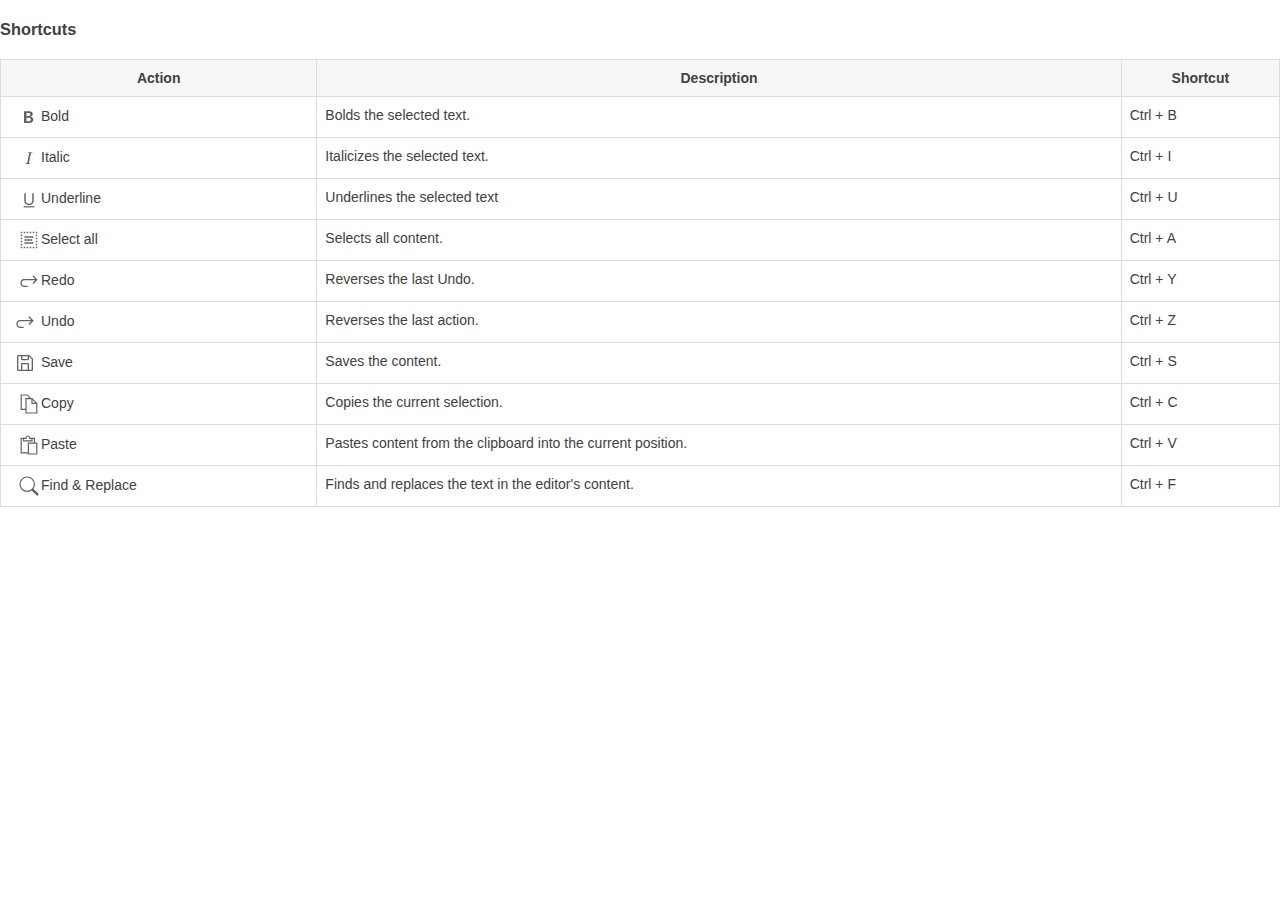
<file: utils/richtexteditor/runtime/help.htm>
﻿<!DOCTYPE html>
<html>
<head>
    <meta charset="utf-8" />
    <title>RichTextEditor Help</title>
    <link href="richtexteditor_content.css" media="all" rel="stylesheet" type="text/css" />
    <style>
        thead {
            background-color: #f7f7f7;
        }
        .itemicon {
            float: left;
            width: 32px;
            height: 24px;
        }
        .itemtext {
            float: left;
            width: 100px;
        }

        .itemicon svg {
            width: 24px;
            height: 24px;
            margin: 0 8px;
        }
    </style>
</head>
<body style="overflow:auto">
    <h3>Shortcuts</h3>
    <table class="table">
        <thead>
            <tr>
                <th scope="col">Action</th>
                <th scope="col">Description</th>
                <th scope="col">Shortcut</th>
            </tr>
        </thead>
        <tbody>
            <tr>
                <td>
                    <div class='itemicon'>
                        <svg viewBox="-2 -2 20 20" fill="#5F6368"><path d="M8.21 13c2.106 0 3.412-1.087 3.412-2.823 0-1.306-.984-2.283-2.324-2.386v-.055a2.176 2.176 0 001.852-2.14c0-1.51-1.162-2.46-3.014-2.46H3.843V13H8.21zM5.908 4.674h1.696c.963 0 1.517.451 1.517 1.244 0 .834-.629 1.32-1.73 1.32H5.908V4.673zm0 6.788V8.598h1.73c1.217 0 1.88.492 1.88 1.415 0 .943-.643 1.449-1.832 1.449H5.907z" /></svg>
                    </div>
                    <div class='itemtext'>
                        Bold
                    </div>
                </td>
                <td>Bolds the selected text.</td>
                <td>Ctrl + B</td>
            </tr>
            <tr>
                <td>
                    <div class='itemicon'>
                        <svg viewBox="-2 -2 20 20" fill="#5F6368"><path d="M7.991 11.674L9.53 4.455c.123-.595.246-.71 1.347-.807l.11-.52H7.211l-.11.52c1.06.096 1.128.212 1.005.807L6.57 11.674c-.123.595-.246.71-1.346.806l-.11.52h3.774l.11-.52c-1.06-.095-1.129-.211-1.006-.806z" /></svg>
                    </div>
                    <div class='itemtext'>
                        Italic
                    </div>
                </td>
                <td>Italicizes the selected text.</td>
                <td>Ctrl + I</td>
            </tr>
            <tr>
                <td>
                    <div class='itemicon'>
                        <svg viewBox="-2 -2 20 20" fill="#5F6368"><path d="M5.313 3.136h-1.23V9.54c0 2.105 1.47 3.623 3.917 3.623s3.917-1.518 3.917-3.623V3.136h-1.23v6.323c0 1.49-.978 2.57-2.687 2.57-1.709 0-2.687-1.08-2.687-2.57V3.136z" /><path fill-rule="evenodd" d="M12.5 15h-9v-1h9v1z" clip-rule="evenodd" /></svg>
                    </div>
                    <div class='itemtext'>
                        Underline
                    </div>
                </td>
                <td>Underlines the selected text</td>
                <td>Ctrl + U</td>
            </tr>
            <tr>
                <td>
                    <div class='itemicon'>
                        <svg viewBox="0 0 32 32" fill="#5F6368"><path d="M5,5v1v1h1h1V6V5H6H5z M9,5v2h2V5H9z M13,5v2h2V5H13z M17,5v2h2V5H17z M21,5v2h2V5H21z M25,5v1v1h1h1V6V5h-1H25z M5,9v2h2V9H5z M25,9v2h2V9H25z M10,11v2h12v-2H10z M5,13v2h2v-2H5z M25,13v2h2v-2H25z M10,15v2h10v-2H10z M5,17v2h2v-2H5z M25,17v2h2v-2H25z M10,19v2h12v-2H10z M5,21v2h2v-2H5z M25,21v2h2v-2H25z M5,25v1v1h1h1v-1v-1H6H5z M9,25v2h2v-2H9z M13,25v2h2v-2H13z M17,25v2h2v-2H17z M21,25v2h2v-2H21z M25,25v1v1h1h1v-1v-1h-1H25z" /></svg>
                    </div>
                    <div class='itemtext'>
                        Select all
                    </div>
                </td>
                <td>Selects all content.</td>
                <td>Ctrl + A</td>
            </tr>
            <tr>
                <td>
                    <div class='itemicon'>
                        <svg viewBox="-2 -2 36 36" fill="#5F6368"><path d="M9,15c-2.5,0-4,1.5-4,4c0,2.5,1.5,4,4,4h5v2H9c-3.5,0-6-2.5-6-6c0-3.5,2.5-6,6-6h16.2l-4-4l1.4-1.5L29,14	l-6.4,6.4L21.2,19l4-4H9z" /></svg>
                    </div>
                    <div class='itemtext'>
                        Redo
                    </div>
                </td>
                <td>Reverses the last Undo.</td>
                <td>Ctrl + Y</td>
            </tr>
            <tr>
                <td>
                    <div class='itemicon'>
                        <svg viewBox="-2 -2 36 36" fill="#5F6368" style="width: 100%; height: 100%; margin: 0px; border: 0px; align-self: self-start;"><path d="M9,15c-2.5,0-4,1.5-4,4c0,2.5,1.5,4,4,4h5v2H9c-3.5,0-6-2.5-6-6c0-3.5,2.5-6,6-6h16.2l-4-4l1.4-1.5L29,14	l-6.4,6.4L21.2,19l4-4H9z"></path></svg>             </div>
                    <div class='itemtext'>
                        Undo
                    </div>
                </td>
                <td>Reverses the last action.</td>
                <td>Ctrl + Z</td>
            </tr>
            <tr>
                <td>
                    <div class='itemicon'>
                        <svg viewBox="-2 -2 36 36" fill="#5F6368" style="width: 100%; height: 100%; margin: 0px; border: 0px; align-self: self-start;"><path d="M27.71,9.29l-5-5A1,1,0,0,0,22,4H6A2,2,0,0,0,4,6V26a2,2,0,0,0,2,2H26a2,2,0,0,0,2-2V10A1,1,0,0,0,27.71,9.29ZM12,6h8v4H12Zm8,20H12V18h8Zm2,0V18a2,2,0,0,0-2-2H12a2,2,0,0,0-2,2v8H6V6h4v4a2,2,0,0,0,2,2h8a2,2,0,0,0,2-2V6.41l4,4V26Z"></path></svg>
                    </div>
                    <div class='itemtext'>
                        Save
                    </div>
                </td>
                <td>Saves the content.</td>
                <td>Ctrl + S</td>
            </tr>
            <tr>
                <td>
                    <div class='itemicon'>
                        <svg viewBox="-2 -2 20 20" fill="#5F6368"><path d="M10.707 3h-1l-3-3H1v13h4v3h10V7.293L10.707 3zM11 4.707L13.293 7H11V4.707zM2 12V1h4.293l2 2H5v9H2zm4 3V4h4v4h4v7H6z" /></svg>
                    </div>
                    <div class='itemtext'>
                        Copy
                    </div>
                </td>
                <td>Copies the current selection.</td>
                <td>Ctrl + C</td>
            </tr>
            <tr>
                <td>
                    <div class='itemicon'>
                        <svg viewBox="-2 -2 20 20" fill="#5F6368"><path d="M13 6v-4h-4c0-1.103-.897-2-2-2s-2 .897-2 2h-4v13h6v1h8v-10h-2zm-7-3v-1c0-.551.449-1 1-1s1 .449 1 1v1h2v1h-6v-1h2zm-4 11v-11h1v2h8v-2h1v3h-5v8h-5zm12 1h-6v-8h6v8z" /></svg>
                    </div>
                    <div class='itemtext'>
                        Paste
                    </div>
                </td>
                <td>Pastes content from the clipboard into the current position.</td>
                <td>Ctrl + V</td>
            </tr>
            <tr>
                <td>
                    <div class='itemicon'>
                        <svg viewBox="-2 -2 20 20" fill="#5F6368"><path fill-rule="evenodd" d="M10.442 10.442a1 1 0 011.415 0l3.85 3.85a1 1 0 01-1.414 1.415l-3.85-3.85a1 1 0 010-1.415z" clip-rule="evenodd" /><path fill-rule="evenodd" d="M6.5 12a5.5 5.5 0 100-11 5.5 5.5 0 000 11zM13 6.5a6.5 6.5 0 11-13 0 6.5 6.5 0 0113 0z" clip-rule="evenodd" /></svg>
                    </div>
                    <div class='itemtext'>
                        Find & Replace
                    </div>
                </td>
                <td>Finds and replaces the text in the editor's content.</td>
                <td>Ctrl + F</td>
            </tr>
        </tbody>
    </table>

</body>
</html>
</file>
<file: utils/richtexteditor/runtime/richtexteditor_content.css>
﻿
/* TODO: use @import for your css */

body {
	overflow-y: hidden;
	padding: 0px;
	margin: 0px
}

body, table, p, div {
	font-family: "Helvetica Neue", Helvetica, Arial, sans-serif;
	color: #414141;
	font-size: 14px;
	line-height: 1.6;
}

a {
	color: #377dff;
	text-decoration: none;
	-webkit-transition: color 0.2s ease 0s, text-decoration 0.2s ease 0s;
	-moz-transition: color 0.2s ease 0s, text-decoration 0.2s ease 0s;
	-o-transition: color 0.2s ease 0s, text-decoration 0.2s ease 0s;
	transition: color 0.2s ease 0s, text-decoration 0.2s ease 0s;
}

::selection {
	background: #b5d6fd;
	color: #000030;
}

/*RTE_DefaultConfig.items_InlineClasses*/
.my-cls-mark {
	background-color: yellow;
	font-weight: bold;
}

.my-cls-warning {
	background-color: orange;
	color: white;
	font-weight: bold;
}
/*RTE_DefaultConfig.items_ParagraphClasses*/
.my-cls-quote {
	margin: 10px;
	padding-left: 10px;
	border-left: dashed 1px red;
	font-style: italic;
}

.my-cls-largecenter {
	font-size: 1.5em;
	font-weight: bold;
	text-align: center;
	margin: 10px;
}

* {
	box-sizing: border-box;
}

[__rte_selected_hover__] {
	background-color: #b5d6fd;
}

[__rte_selected_cell] {
	background-color: #b5d6fd;
}

[__rte_selected_hover] {
	background: #b5d6fd;
	color: #000;
}

.rte-toggleborder [__rte_selected_block] {
	/*box-shadow: 0 0 0 0.5px #377dff;*/ /*not work well for FireFox*/
	/*border-radius: 1px;*/
	/*outline: 0.5px solid #377dff99;*/
	border-right:solid 1px #377dff;
}

.rte-toggleborder blockquote[__rte_selected_block] {
	/*box-shadow: 0 0 0 0.5px #377dff;*/ /*not work well for FireFox*/
	/*border-radius: 1px;*/
	outline: none;
}

.rte-toggleborder td[__rte_selected_block] {
	box-shadow: none !important;
}

table {
	border-spacing: 0;
	border-collapse: collapse;
}

	table:not([width]) {
		width: 100%;
	}

	table[border="0"] td, table:not([border]) td, table[border="0"] th, table:not([border]) th {
		border: 1px solid #ddd;
	}

thead {
	background-color: #eee;
}

.table > tbody > tr > td, .table > tbody > tr > th, .table > tfoot > tr > td, .table > tfoot > tr > th, .table > thead > tr > td, .table > thead > tr > th {
	padding: 8px;
	line-height: 1.42857143;
	vertical-align: top;
	border-top: 1px solid #ddd;
}

video-container {
	position: relative
}

	video-container:after {
		content: '';
		display: block;
		position: absolute;
		z-index: 1;
		left: 0px;
		top: 0px;
		right: 0px;
		bottom: 0px;
		background-color: rgba(128,128,128,0.2);
	}

blockquote {
	border-left: 3px solid #ddd;
	padding: 5px 0 5px 10px;
	margin: 15px 0 15px 15px;
}


img {
	cursor: default;
}




.dp-highlighter {
	font-family: "Consolas", "Courier New", Courier, mono, serif;
	font-size: 12px;
	background-color: #E7E5DC;
	width: 99%;
	overflow: auto;
	margin: 18px 0 18px 0 !important;
	padding-top: 1px; /* adds a little border on top when controls are hidden */
}

	/* clear styles */
	.dp-highlighter ol,
	.dp-highlighter ol li,
	.dp-highlighter ol li span {
		margin: 0;
		padding: 0;
		border: none;
	}

	.dp-highlighter a,
	.dp-highlighter a:hover {
		background: none;
		border: none;
		padding: 0;
		margin: 0;
	}

	.dp-highlighter .bar {
		padding-left: 45px;
	}

	.dp-highlighter.collapsed .bar,
	.dp-highlighter.nogutter .bar {
		padding-left: 0px;
	}

	.dp-highlighter ol {
		list-style: decimal; /* for ie */
		background-color: #fff;
		margin: 0px 0px 1px 45px !important; /* 1px bottom margin seems to fix occasional Firefox scrolling */
		padding: 0px;
		color: #5C5C5C;
	}

	.dp-highlighter.nogutter ol,
	.dp-highlighter.nogutter ol li {
		list-style: none !important;
		margin-left: 0px !important;
	}

	.dp-highlighter ol li,
	.dp-highlighter .columns div {
		list-style: decimal-leading-zero; /* better look for others, override cascade from OL */
		list-style-position: outside !important;
		border-left: 3px solid #6CE26C;
		background-color: #F8F8F8;
		color: #5C5C5C;
		padding: 0 3px 0 10px !important;
		margin: 0 !important;
	}

	.dp-highlighter.nogutter ol li,
	.dp-highlighter.nogutter .columns div {
		border: 0;
	}

	.dp-highlighter .columns {
		background-color: #F8F8F8;
		color: gray;
		overflow: hidden;
		width: 100%;
	}

		.dp-highlighter .columns div {
			padding-bottom: 5px;
		}

	.dp-highlighter ol li.alt {
		background-color: #FFF;
		color: inherit;
	}

	.dp-highlighter ol li span {
		color: black;
		background-color: inherit;
	}

	/* Adjust some properties when collapsed */

	.dp-highlighter.collapsed ol {
		margin: 0px;
	}

		.dp-highlighter.collapsed ol li {
			display: none;
		}

	/* Additional modifications when in print-view */

	.dp-highlighter.printing {
		border: none;
	}

		.dp-highlighter.printing .tools {
			display: none !important;
		}

		.dp-highlighter.printing li {
			display: list-item !important;
		}

	/* Styles for the tools */

	.dp-highlighter .tools {
		padding: 3px 8px 3px 10px;
		font: 9px Verdana, Geneva, Arial, Helvetica, sans-serif;
		color: silver;
		background-color: #f8f8f8;
		padding-bottom: 10px;
		border-left: 3px solid #6CE26C;
	}

	.dp-highlighter.nogutter .tools {
		border-left: 0;
	}

	.dp-highlighter.collapsed .tools {
		border-bottom: 0;
	}

	.dp-highlighter .tools a {
		font-size: 9px;
		color: #a0a0a0;
		background-color: inherit;
		text-decoration: none;
		margin-right: 10px;
	}

		.dp-highlighter .tools a:hover {
			color: red;
			background-color: inherit;
			text-decoration: underline;
		}

/* About dialog styles */

.dp-about {
	background-color: #fff;
	color: #333;
	margin: 0px;
	padding: 0px;
}

	.dp-about table {
		width: 100%;
		height: 100%;
		font-size: 11px;
		font-family: Tahoma, Verdana, Arial, sans-serif !important;
	}

	.dp-about td {
		padding: 10px;
		vertical-align: top;
	}

	.dp-about .copy {
		border-bottom: 1px solid #ACA899;
		height: 95%;
	}

	.dp-about .title {
		color: red;
		background-color: inherit;
		font-weight: bold;
	}

	.dp-about .para {
		margin: 0 0 4px 0;
	}

	.dp-about .footer {
		background-color: #ECEADB;
		color: #333;
		border-top: 1px solid #fff;
		text-align: right;
	}

	.dp-about .close {
		font-size: 11px;
		font-family: Tahoma, Verdana, Arial, sans-serif !important;
		background-color: #ECEADB;
		color: #333;
		width: 60px;
		height: 22px;
	}

/* Language specific styles */

.dp-highlighter .comment, .dp-highlighter .comments {
	color: #008200;
	background-color: inherit;
}

.dp-highlighter .string {
	color: blue;
	background-color: inherit;
}

.dp-highlighter .keyword {
	color: #069;
	font-weight: bold;
	background-color: inherit;
}

.dp-highlighter .preprocessor {
	color: gray;
	background-color: inherit;
}
</file>
